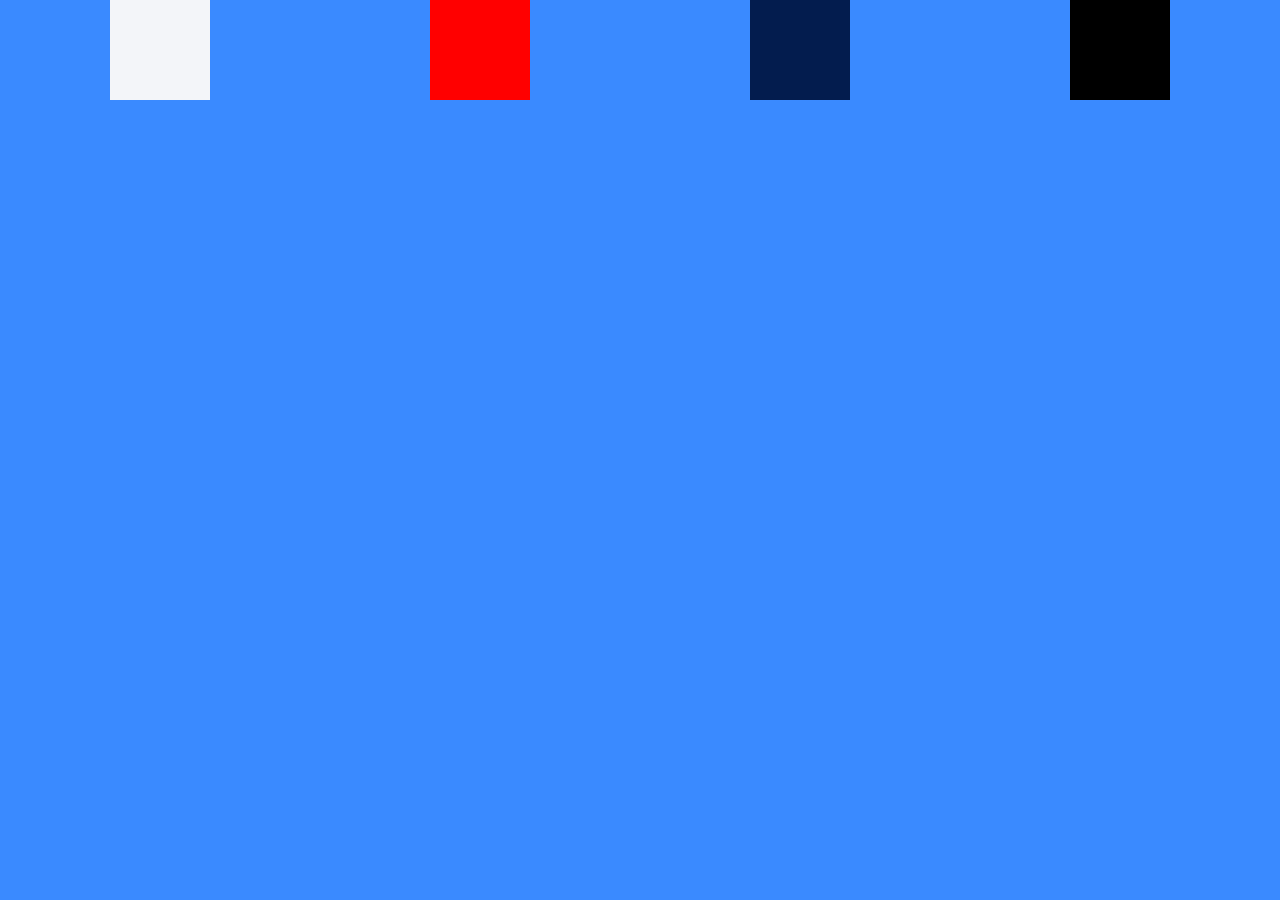
<file: flexplayground.html>
<!DOCTYPE html>
<html lang="en">
  <head>
    <meta charset="UTF-8" />
    <meta name="viewport" content="width=device-width, initial-scale=1.0" />
    <!-- font awesome -->
    <link
      rel="stylesheet"
      href="https://cdnjs.cloudflare.com/ajax/libs/font-awesome/5.15.2/css/all.min.css"
      integrity="sha512-HK5fgLBL+xu6dm/Ii3z4xhlSUyZgTT9tuc/hSrtw6uzJOvgRr2a9jyxxT1ely+B+xFAmJKVSTbpM/CuL7qxO8w=="
      crossorigin="anonymous"
    />
    <!-- css delle utility -->
    <link rel="stylesheet" href="utility.css" />
    <!-- css degli stili per sezione -->
    <title>Flex playground</title>
  </head>
  <main class="h100vh brand-color-bg flex-x-center space-around">
    <div class="lightblue-color-bg w100px h100px flex-shrink"></div>
    <div class="red-bg w100px h100px"></div>
    <div class="primary-color-bg w100px h100px"></div>
    <div class="black-color-bg w100px h100px"></div>
  </main>

  </body>
</html>
</file>
<file: utility.css>
/* UTILITIES dimensione dei testi */
/* UTILITIES colori dei testi */
.brand-color {
  color: #3a8aff;
}
.primary-color {
  color: #031c4e;
}
.secondary-color {
  color: #579aff;
}
.fff-color {
  color: #fff;
}
.grey-txt {
  color: #999;
}
.light-grey-txt {
  color: #ddd;
}
.dark-grey-txt {
  color: #606e8a;
}
.red-txt {
  color: red;
}
/* hover */
.hover-brand-color:hover {
  color: #3a8aff;
}
.hover-primary-color:hover {
  color: #031c4e;
}
.hover-secondary-color:hover {
  color: #579aff;
}

.hover-fff-color:hover {
  color: #fff;
}
.hover-red-txt:hover {
  color: red;
}
/* UTILITIES colori dei background */
.brand-color-bg {
  background-color: #3a8aff;
}
.primary-color-bg {
  background-color: #031c4e;
}
.secondary-color-bg {
  background-color: #579aff;
}
.fff-color-bg {
  background-color: #fff;
}
.black-color-bg {
  background-color: #000;
}
.lightblue-color-bg {
  background-color: #f3f5f9;
}
.red-bg {
  background-color: red;
}
/* hover */
.hover-brand-color-bg:hover {
  background-color: #3a8aff;
}
.hover-primary-color-bg:hover {
  background-color: #031c4e;
}
.hover-secondary-color-bg:hover {
  background-color: #579aff;
}
.hover-fff-color-bg:hover {
  background-color: #fff;
}
.hover-red-bg:hover {
  background-color: red;
}
/* RESET */
* {
  font-family: sans-serif;
  margin: 0;
  padding: 0;
  box-sizing: border-box;
}
/* flex */
.flex {
  display: flex;
}
.flex-y {
  display: flex;
  flex-direction: column;
}
.flex-x-center {
  display: flex;
  justify-content: center;
}
.flex-y-center {
  display: flex;
  flex-direction: column;
  justify-content: center;
}
.flex-xy-center {
  display: flex;
  align-items: center;
  justify-content: center;
}
.justify-center {
  justify-content: center;
}
.space-between {
  justify-content: space-between;
}
.space-around {
  justify-content: space-around;
}
.justify-right {
  justify-content: right;
}
.justify-left {
  justify-content: left;
}
.justify-center {
  justify-content: center;
}
.align-items-center {
  align-items: center;
}
.align-items-end {
  align-items: flex-end;
}
.align-items-start {
  align-items: flex-start;
}
.align-items-stretch {
  align-items: stretch;
}
.align-items-baseline {
  align-items: baseline;
}
.flex-grow {
  flex-grow: 1;
}
.flex-shrink {
  flex-shrink: 3;
}
.flex-order-1 {
  order: 1;
}
.flex-order-minus1 {
  order: -1;
}
/* utiliity di display */
.block {
  display: block;
}
.in-line-b {
  display: inline-block;
}
.display-no {
  display: none;
}
.display-block {
  display: block;
}
@media screen and (min-width: 500px) {
  .tablet-display-no {
    display: none;
  }
  .tablet-display-block {
    display: block;
  }
}
@media screen and (min-width: 950px) {
  .desktop-display-no {
    display: none;
  }
  .desktop-display-block {
    display: block;
  }
}
/* UTILITIES di posizione */
.pos-rel {
  position: relative;
}
.pos-abs {
  position: absolute;
}
.center-of-abs {
  position: absolute;
  top: 50%;
  left: 50%;
  transform: translate(-50%, -50%);
}
.centerX-of-abs {
  position: absolute;
  left: 50%;
  transform: translateX(-50%);
}
.centerY-of-abs {
  position: absolute;
  top: 50%;
  transform: translateY(-50%);
}
.centerY-lef0-of-abs {
  position: absolute;
  left: 0;
  top: 50%;
  transform: translateY(-50%);
}
.centerY-right0-of-abs {
  position: absolute;
  right: 0;
  top: 50%;
  transform: translateY(-50%);
}
.fixed {
  position: fixed;
  z-index: 10;
}
/* UTILITIES inerenti le immagini */

.object-fit-cover {
  height: 100%;
  width: 100%;
  object-fit: cover;
}
.object-fit-contain {
  object-fit: contain;
}
.vertical-middle {
  vertical-align: middle;
}
.vertical-align-sub {
  vertical-align: sub;
}
/* UTILITIES gestione overflow */
.overflow-y {
  height: 100%;
  overflow-y: auto;
}
.overflow-hidden {
  overflow: hidden;
}
/* UTILITIES gestione dei float */
.clear-fix::after {
  content: ' ';
  display: table;
  clear: both;
}
.float {
  float: left;
}
/* UTILITIES marginature dei blocchi */
.m-auto {
  margin: auto;
}
/* UTILITIES UTILITIES posizione dei testi */
.txt-center {
  text-align: center;
}
.txt-right {
  text-align: right;
}
.txt-left {
  text-align: left;
}
.txt-justify {
  text-align: justify;
}
/* utlities maiuscole in testi */
.uppercase {
  text-transform: uppercase;
}
.capitalize {
  text-transform: capitalize;
}
/* UTILITIES eliminazione elementi default
fastidiosi nei tag */
.no-list-style {
  list-style: none;
}
.no-decorate {
  text-decoration: none;
}
.no-outline:focus {
  outline: none;
}
.no-overflow {
  overflow: hidden;
}
.no-border {
  border: 0;
}
/* z-index */
.z-index-10 {
  z-index: 10;
}
.z-index-20 {
  z-index: 20;
}
.z-index-10minus {
  z-index: -10;
}
/* UTILITIES spessori bordi */
/* tutti i bordi */
.border-1px {
  border-width: 1px;
  border-style: solid;
}
.border-2px {
  border-width: 2px;
  border-style: solid;
}
.border-3px {
  border-width: 3px;
  border-style: solid;
}
.border-4px {
  border-width: 4px;
  border-style: solid;
}
.border-5px {
  border-width: 5px;
  border-style: solid;
}
.border-6px {
  border-width: 6px;
  border-style: solid;
}
.border-7px {
  border-width: 7px;
  border-style: solid;
}
.border-8px {
  border-width: 8px;
  border-style: solid;
}
.border-9px {
  border-width: 9px;
  border-style: solid;
}
.border-10px {
  border-width: 10px;
  border-style: solid;
}
.border-11px {
  border-width: 11px;
  border-style: solid;
}
.border-12px {
  border-width: 12px;
  border-style: solid;
}
.border-13px {
  border-width: 13px;
  border-style: solid;
}
.border-14px {
  border-width: 14px;
  border-style: solid;
}
.border-15px {
  border-width: 15px;
  border-style: solid;
}
.border-16px {
  border-width: 16px;
  border-style: solid;
}
.border-17px {
  border-width: 17px;
  border-style: solid;
}
.border-18px {
  border-width: 18px;
  border-style: solid;
}
.border-19px {
  border-width: 19px;
  border-style: solid;
}
.border-20px {
  border-width: 20px;
  border-style: solid;
}

/* UTILITIES arrotondamento bordi */

.border-rad1 {
  border-radius: 1px;
}
.border-rad2 {
  border-radius: 2px;
}
.border-rad3 {
  border-radius: 3px;
}
.border-rad4 {
  border-radius: 4px;
}
.border-rad5 {
  border-radius: 5px;
}
.border-rad6 {
  border-radius: 6px;
}
.border-rad7 {
  border-radius: 7px;
}
.border-rad8 {
  border-radius: 8px;
}
.border-rad9 {
  border-radius: 9px;
}
.border-rad10 {
  border-radius: 10px;
}
.border-rad11 {
  border-radius: 11px;
}
.border-rad12 {
  border-radius: 12px;
}
.border-rad13 {
  border-radius: 13px;
}
.border-rad14 {
  border-radius: 14px;
}
.border-rad15 {
  border-radius: 15px;
}
.border-rad16 {
  border-radius: 16px;
}
.border-rad17 {
  border-radius: 17px;
}
.border-rad18 {
  border-radius: 18px;
}
.border-rad19 {
  border-radius: 19px;
}
.border-rad20 {
  border-radius: 20px;
}
.border-rad21 {
  border-radius: 21px;
}
.border-rad22 {
  border-radius: 22px;
}
.border-rad23 {
  border-radius: 23px;
}
.border-rad24 {
  border-radius: 24px;
}
.border-rad25 {
  border-radius: 25px;
}
.border-rad26 {
  border-radius: 26px;
}
.border-rad27 {
  border-radius: 27px;
}
.border-rad28 {
  border-radius: 28px;
}
.border-rad29 {
  border-radius: 29px;
}
.border-rad30 {
  border-radius: 30px;
}
.border-rad50 {
  border-radius: 50%;
}

/* UTILITIES varie */
.cursor-pointer {
  cursor: pointer;
}

/* UTILITIES peso dei testi */

.font-w300 {
  font-weight: 300;
}
.font-w400 {
  font-weight: 400;
}
.font-w500 {
  font-weight: 500;
}
.font-w600 {
  font-weight: 600;
}
.font-w700 {
  font-weight: 700;
}
.font-w800 {
  font-weight: 800;
}
.font-w900 {
  font-weight: 900;
}

/* UTILITIES font size dei testi */

.font-s07rem {
  font-size: 0.7rem;
}
.font-s075rem {
  font-size: 0.75rem;
}
.font-s08rem {
  font-size: 0.8rem;
}
.font-s085rem {
  font-size: 0.85rem;
}
.font-s09rem {
  font-size: 0.9rem;
}
.font-s095rem {
  font-size: 0.95rem;
}
.font-s1rem {
  font-size: 1rem;
}
.font-s1e05rem {
  font-size: 1.05rem;
}
.font-s1e1rem {
  font-size: 1.1rem;
}
.font-s1e15rem {
  font-size: 1.15rem;
}
.font-s1e2rem {
  font-size: 1.2rem;
}
.font-s1e25rem {
  font-size: 1.25rem;
}
.font-s1e3rem {
  font-size: 1.3rem;
}
.font-s1e35rem {
  font-size: 1.35rem;
}
.font-s1e4rem {
  font-size: 1.4rem;
}
.font-s1e45rem {
  font-size: 1.45rem;
}
.font-s1e5rem {
  font-size: 1.5rem;
}
.font-s1e55rem {
  font-size: 1.55rem;
}
.font-s1e6rem {
  font-size: 1.6rem;
}
.font-s1e65rem {
  font-size: 1.65rem;
}
.font-s1e7rem {
  font-size: 1.7rem;
}
.font-s1e85rem {
  font-size: 1.85rem;
}
.font-s1e9rem {
  font-size: 1.9rem;
}
.font-s1e95rem {
  font-size: 1.95rem;
}
.font-s2rem {
  font-size: 2rem;
}
.font-s2e05rem {
  font-size: 2.05rem;
}
.font-s2e1rem {
  font-size: 2.1rem;
}
.font-s2e15rem {
  font-size: 2.15rem;
}
.font-s2e2rem {
  font-size: 2.2rem;
}
.font-s2e25rem {
  font-size: 2.25rem;
}
.font-s2e3rem {
  font-size: 2.3rem;
}
.font-s2e35rem {
  font-size: 2.35rem;
}
.font-s2e4rem {
  font-size: 2.4rem;
}
.font-s2e45rem {
  font-size: 2.45rem;
}
.font-s2e5rem {
  font-size: 2.5rem;
}
.font-s2e55rem {
  font-size: 2.55rem;
}
.font-s2e6rem {
  font-size: 2.6rem;
}
.font-s2e65rem {
  font-size: 2.65rem;
}
.font-s2e7rem {
  font-size: 2.7rem;
}
.font-s2e75rem {
  font-size: 2.75rem;
}
.font-s2e8rem {
  font-size: 2.8rem;
}
.font-s2e85rem {
  font-size: 2.85rem;
}
.font-s2e9rem {
  font-size: 2.9rem;
}
.font-s2e95rem {
  font-size: 2.95rem;
}
.font-s3rem {
  font-size: 3rem;
}
.font-s3e05rem {
  font-size: 3.05rem;
}
.font-s3e1rem {
  font-size: 3.1rem;
}
.font-s3e15rem {
  font-size: 3.15rem;
}
.font-s3e2rem {
  font-size: 3.2rem;
}
.font-s3e25rem {
  font-size: 3.25rem;
}
.font-s3e3rem {
  font-size: 3.3rem;
}
.font-s3e35rem {
  font-size: 3.35rem;
}
.font-s3e4rem {
  font-size: 3.4rem;
}
.font-s3e45rem {
  font-size: 3.45rem;
}
.font-s3e5rem {
  font-size: 3.5rem;
}
.font-s3e55rem {
  font-size: 3.55rem;
}
.font-s3e6rem {
  font-size: 3.6rem;
}
.font-s3e65rem {
  font-size: 3.65rem;
}
.font-s3e7rem {
  font-size: 3.7rem;
}
.font-s3e75rem {
  font-size: 3.75rem;
}
.font-s3e8rem {
  font-size: 3.8rem;
}
.font-s3e85rem {
  font-size: 3.85rem;
}
.font-s3e9rem {
  font-size: 3.9rem;
}
.font-s3e95rem {
  font-size: 3.95rem;
}
.font-s4rem {
  font-size: 4rem;
}
.font-s4e1rem {
  font-size: 4.1rem;
}
.font-s4e2rem {
  font-size: 4.2rem;
}
.font-s4e3rem {
  font-size: 4.3rem;
}
.font-s4e4rem {
  font-size: 4.4rem;
}
.font-s4e5rem {
  font-size: 4.5rem;
}
.font-s4e6rem {
  font-size: 4.6rem;
}
.font-s4e7rem {
  font-size: 4.7rem;
}
.font-s4e8rem {
  font-size: 4.8rem;
}
.font-s4e9rem {
  font-size: 4.9rem;
}
.font-s5rem {
  font-size: 5rem;
}
.font-s5e1rem {
  font-size: 5.1rem;
}
.font-s5e2rem {
  font-size: 5.2rem;
}
.font-s5e3rem {
  font-size: 5.3rem;
}
.font-s5e5rem {
  font-size: 5.4rem;
}
.font-s5e5rem {
  font-size: 5.5rem;
}
.font-s5e6rem {
  font-size: 5.6rem;
}
.font-s5e7rem {
  font-size: 5.7rem;
}
.font-s5e8rem {
  font-size: 5.8rem;
}
.font-s5e9rem {
  font-size: 5.9rem;
}
.font-s6rem {
  font-size: 6rem;
}
.font-s6e1rem {
  font-size: 6.1rem;
}
.font-s6e2rem {
  font-size: 6.2rem;
}
.font-s6e3rem {
  font-size: 6.3rem;
}
.font-s6e4rem {
  font-size: 6.4rem;
}
.font-s6e5rem {
  font-size: 6.5rem;
}
.font-s6e6rem {
  font-size: 6.6rem;
}
.font-s6e7rem {
  font-size: 6.7rem;
}
.font-s6e8rem {
  font-size: 6.8rem;
}
.font-s6e9rem {
  font-size: 6.9rem;
}
.font-s7rem {
  font-size: 7rem;
}
.font-s7e1rem {
  font-size: 7.1rem;
}
.font-s7e2rem {
  font-size: 7.2rem;
}
.font-s7e3rem {
  font-size: 7.3rem;
}
.font-s7e4rem {
  font-size: 7.4rem;
}
.font-s7e5rem {
  font-size: 7.5rem;
}
.font-s7e6rem {
  font-size: 7.6rem;
}
.font-s7e7rem {
  font-size: 7.7rem;
}
.font-s7e8rem {
  font-size: 7.8rem;
}
.font-s7e8rem {
  font-size: 7.8rem;
}
.font-s7e9rem {
  font-size: 7.9rem;
}
.font-s8rem {
  font-size: 8rem;
}
.font-s8e1rem {
  font-size: 8.1rem;
}
.font-s8e2rem {
  font-size: 8.2rem;
}
.font-s8e3rem {
  font-size: 8.3rem;
}
.font-s8e4rem {
  font-size: 8.4rem;
}
.font-s8e8rem {
  font-size: 8.5rem;
}
.font-s8e6rem {
  font-size: 8.6rem;
}
.font-s8e7rem {
  font-size: 8.7rem;
}
.font-s8e8rem {
  font-size: 8.8rem;
}
.font-s8e9rem {
  font-size: 8.9rem;
}
.font-s9rem {
  font-size: 9rem;
}
.font-s9e1rem {
  font-size: 9.1rem;
}
.font-s9e2rem {
  font-size: 9.2rem;
}
.font-s9e3rem {
  font-size: 9.3rem;
}
.font-s9e4rem {
  font-size: 9.4rem;
}
.font-s9e5rem {
  font-size: 9.5rem;
}
.font-s9e6rem {
  font-size: 9.6rem;
}
.font-s9e7rem {
  font-size: 9.7rem;
}
.font-s9e8rem {
  font-size: 9.8rem;
}
.font-s9e9rem {
  font-size: 9.9rem;
}
.font-s9e9rem {
  font-size: 9.9rem;
}
.font-s10rem {
  font-size: 10rem;
}
.font-s11rem {
  font-size: 11rem;
}
.font-s12rem {
  font-size: 12rem;
}
.font-s13rem {
  font-size: 13rem;
}
.font-s14rem {
  font-size: 14rem;
}
.font-s14rem {
  font-size: 14rem;
}
.font-s15rem {
  font-size: 15rem;
}
.font-s16rem {
  font-size: 16rem;
}
.font-s17rem {
  font-size: 17rem;
}
.font-s18rem {
  font-size: 18rem;
}
.font-s19rem {
  font-size: 19rem;
}
.font-s20rem {
  font-size: 20rem;
}
.font-s30rem {
  font-size: 30rem;
}
.font-s31rem {
  font-size: 31rem;
}
.font-s32rem {
  font-size: 32rem;
}
.font-s33rem {
  font-size: 33rem;
}
.font-s34rem {
  font-size: 34rem;
}
.font-s34rem {
  font-size: 34rem;
}
.font-s35rem {
  font-size: 35rem;
}
.font-s36rem {
  font-size: 36rem;
}
.font-s37rem {
  font-size: 37rem;
}
.font-s38rem {
  font-size: 38rem;
}
.font-s39rem {
  font-size: 39rem;
}
.font-s40rem {
  font-size: 40rem;
}
.font-s41rem {
  font-size: 41rem;
}
.font-s42rem {
  font-size: 42rem;
}
.font-s43rem {
  font-size: 43rem;
}
.font-s44rem {
  font-size: 44rem;
}
.font-s45rem {
  font-size: 45rem;
}
.font-s46rem {
  font-size: 46rem;
}
.font-s47rem {
  font-size: 47rem;
}
.font-s48rem {
  font-size: 48rem;
}
.font-s49rem {
  font-size: 49rem;
}
.font-s50rem {
  font-size: 50rem;
}
.font-s55rem {
  font-size: 55rem;
}
.font-s60rem {
  font-size: 60rem;
}
.font-s65rem {
  font-size: 65rem;
}
.font-s70rem {
  font-size: 70rem;
}
.font-s75rem {
  font-size: 75rem;
}
.font-s80rem {
  font-size: 80rem;
}
.font-s85rem {
  font-size: 85rem;
}
.font-s90rem {
  font-size: 90rem;
}
.font-s95rem {
  font-size: 95rem;
}
.font-s100rem {
  font-size: 95rem;
}
/* UTILITIES line height */

.line-hfull {
  line-height: 100%;
}

.line-h07rem {
  line-height: 0.7rem;
}
.line-h075rem {
  line-height: 0.75rem;
}
.line-h08rem {
  line-height: 0.8rem;
}
.line-h085rem {
  line-height: 0.85rem;
}
.line-h09rem {
  line-height: 0.9rem;
}
.line-h095rem {
  line-height: 0.95rem;
}
.line-h1rem {
  line-height: 1rem;
}
.line-h1e05rem {
  line-height: 1.05rem;
}
.line-h1e1rem {
  line-height: 1.1rem;
}
.line-h1e15rem {
  line-height: 1.15rem;
}
.line-h1e2rem {
  line-height: 1.2rem;
}
.line-h1e25rem {
  line-height: 1.25rem;
}
.line-h1e3rem {
  line-height: 1.3rem;
}
.line-h1e35rem {
  line-height: 1.35rem;
}
.line-h1e4rem {
  line-height: 1.4rem;
}
.line-h1e45rem {
  line-height: 1.45rem;
}
.line-h1e5rem {
  line-height: 1.5rem;
}
.line-h1e55rem {
  line-height: 1.55rem;
}
.line-h1e6rem {
  line-height: 1.6rem;
}
.line-h1e65rem {
  line-height: 1.65rem;
}
.line-h1e7rem {
  line-height: 1.7rem;
}
.line-h1e75rem {
  line-height: 1.75rem;
}
.line-h1e85rem {
  line-height: 1.85rem;
}
.line-h1e9rem {
  line-height: 1.9rem;
}
.line-h1e95rem {
  line-height: 1.95rem;
}
.line-h2rem {
  line-height: 2rem;
}
.line-h2e05rem {
  line-height: 2.05rem;
}
.line-h2e1rem {
  line-height: 2.1rem;
}
.line-h2e15rem {
  line-height: 2.15rem;
}
.line-h2e2rem {
  line-height: 2.2rem;
}
.line-h2e25rem {
  line-height: 2.25rem;
}
.line-h2e3rem {
  line-height: 2.3rem;
}
.line-h2e35rem {
  line-height: 2.35rem;
}
.line-h2e4rem {
  line-height: 2.4rem;
}
.line-h2e45rem {
  line-height: 2.45rem;
}
.line-h2e5rem {
  line-height: 2.5rem;
}
.line-h2e55rem {
  line-height: 2.55rem;
}
.line-h2e6rem {
  line-height: 2.6rem;
}
.line-h2e65rem {
  line-height: 2.65rem;
}
.line-h2e7rem {
  line-height: 2.7rem;
}
.line-h2e75rem {
  line-height: 2.75rem;
}
.line-h2e8rem {
  line-height: 2.8rem;
}
.line-h2e85rem {
  line-height: 2.85rem;
}
.line-h2e9rem {
  line-height: 2.9rem;
}
.line-h2e95rem {
  line-height: 2.95rem;
}
.line-h3rem {
  line-height: 3rem;
}
.line-h3e05rem {
  line-height: 3.05rem;
}
.line-h3e1rem {
  line-height: 3.1rem;
}
.line-h3e15rem {
  line-height: 3.15rem;
}
.line-h3e2rem {
  line-height: 3.2rem;
}
.line-h3e25rem {
  line-height: 3.25rem;
}
.line-h3e3rem {
  line-height: 3.3rem;
}
.line-h3e35rem {
  line-height: 3.35rem;
}
.line-h3e4rem {
  line-height: 3.4rem;
}
.line-h3e45rem {
  line-height: 3.45rem;
}
.line-h3e5rem {
  line-height: 3.5rem;
}
.line-h3e55rem {
  line-height: 3.55rem;
}
.line-h3e6rem {
  line-height: 3.6rem;
}
.line-h3e65rem {
  line-height: 3.65rem;
}
.line-h3e7rem {
  line-height: 3.7rem;
}
.line-h3e75rem {
  line-height: 3.75rem;
}
.line-h3e8rem {
  line-height: 3.8rem;
}
.line-h3e85rem {
  line-height: 3.85rem;
}
.line-h3e9rem {
  line-height: 3.9rem;
}
.line-h3e95rem {
  line-height: 3.95rem;
}
.line-h4rem {
  line-height: 4rem;
}
.line-h4e1rem {
  line-height: 4.1rem;
}
.line-h4e2rem {
  line-height: 4.2rem;
}
.line-h4e3rem {
  line-height: 4.3rem;
}
.line-h4e4rem {
  line-height: 4.4rem;
}
.line-h4e5rem {
  line-height: 4.5rem;
}
.line-h4e6rem {
  line-height: 4.6rem;
}
.line-h4e7rem {
  line-height: 4.7rem;
}
.line-h4e8rem {
  line-height: 4.8rem;
}
.line-h4e9rem {
  line-height: 4.9rem;
}
.line-h5rem {
  line-height: 5rem;
}
.line-h5e1rem {
  line-height: 5.1rem;
}
.line-h5e2rem {
  line-height: 5.2rem;
}
.line-h5e3rem {
  line-height: 5.3rem;
}
.line-h5e5rem {
  line-height: 5.4rem;
}
.line-h5e5rem {
  line-height: 5.5rem;
}
.line-h5e6rem {
  line-height: 5.6rem;
}
.line-h5e7rem {
  line-height: 5.7rem;
}
.line-h5e8rem {
  line-height: 5.8rem;
}
.line-h5e9rem {
  line-height: 5.9rem;
}
.line-h6rem {
  line-height: 6rem;
}
.line-h6e1rem {
  line-height: 6.1rem;
}
.line-h6e2rem {
  line-height: 6.2rem;
}
.line-h6e3rem {
  line-height: 6.3rem;
}
.line-h6e4rem {
  line-height: 6.4rem;
}
.line-h6e5rem {
  line-height: 6.5rem;
}
.line-h6e6rem {
  line-height: 6.6rem;
}
.line-h6e7rem {
  line-height: 6.7rem;
}
.line-h6e8rem {
  line-height: 6.8rem;
}
.line-h6e9rem {
  line-height: 6.9rem;
}
.line-h7rem {
  line-height: 7rem;
}
.line-h7e1rem {
  line-height: 7.1rem;
}
.line-h7e2rem {
  line-height: 7.2rem;
}
.line-h7e3rem {
  line-height: 7.3rem;
}
.line-h7e4rem {
  line-height: 7.4rem;
}
.line-h7e5rem {
  line-height: 7.5rem;
}
.line-h7e6rem {
  line-height: 7.6rem;
}
.line-h7e7rem {
  line-height: 7.7rem;
}
.line-h7e8rem {
  line-height: 7.8rem;
}
.line-h7e8rem {
  line-height: 7.8rem;
}
.line-h7e9rem {
  line-height: 7.9rem;
}
.line-h8rem {
  line-height: 8rem;
}
.line-h8e1rem {
  line-height: 8.1rem;
}
.line-h8e2rem {
  line-height: 8.2rem;
}
.line-h8e3rem {
  line-height: 8.3rem;
}
.line-h8e4rem {
  line-height: 8.4rem;
}
.line-h8e8rem {
  line-height: 8.5rem;
}
.line-h8e6rem {
  line-height: 8.6rem;
}
.line-h8e7rem {
  line-height: 8.7rem;
}
.line-h8e8rem {
  line-height: 8.8rem;
}
.line-h8e9rem {
  line-height: 8.9rem;
}
.line-h9rem {
  line-height: 9rem;
}
.line-h9e1rem {
  line-height: 9.1rem;
}
.line-h9e2rem {
  line-height: 9.2rem;
}
.line-h9e3rem {
  line-height: 9.3rem;
}
.line-h9e4rem {
  line-height: 9.4rem;
}
.line-h9e5rem {
  line-height: 9.5rem;
}
.line-h9e6rem {
  line-height: 9.6rem;
}
.line-h9e7rem {
  line-height: 9.7rem;
}
.line-h9e8rem {
  line-height: 9.8rem;
}
.line-h9e9rem {
  line-height: 9.9rem;
}
.line-h9e9rem {
  line-height: 9.9rem;
}
.line-h10rem {
  line-height: 10rem;
}
.line-h11rem {
  line-height: 11rem;
}
.line-h12rem {
  line-height: 12rem;
}
.line-h13rem {
  line-height: 13rem;
}
.line-h14rem {
  line-height: 14rem;
}
.line-h14rem {
  line-height: 14rem;
}
.line-h15rem {
  line-height: 15rem;
}
.line-h16rem {
  line-height: 16rem;
}
.line-h17rem {
  line-height: 17rem;
}
.line-h18rem {
  line-height: 18rem;
}
.line-h19rem {
  line-height: 19rem;
}
.line-h20rem {
  line-height: 20rem;
}
.line-h30rem {
  line-height: 30rem;
}
.line-h31rem {
  line-height: 31rem;
}
.line-h32rem {
  line-height: 32rem;
}
.line-h33rem {
  line-height: 33rem;
}
.line-h34rem {
  line-height: 34rem;
}
.line-h34rem {
  line-height: 34rem;
}
.line-h35rem {
  line-height: 35rem;
}
.line-h36rem {
  line-height: 36rem;
}
.line-h37rem {
  line-height: 37rem;
}
.line-h38rem {
  line-height: 38rem;
}
.line-h39rem {
  line-height: 39rem;
}
.line-h40rem {
  line-height: 40rem;
}
.line-h41rem {
  line-height: 41rem;
}
.line-h42rem {
  line-height: 42rem;
}
.line-h43rem {
  line-height: 43rem;
}
.line-h44rem {
  line-height: 44rem;
}
.line-h45rem {
  line-height: 45rem;
}
.line-h46rem {
  line-height: 46rem;
}
.line-h47rem {
  line-height: 47rem;
}
.line-h48rem {
  line-height: 48rem;
}
.line-h49rem {
  line-height: 49rem;
}
.line-h50rem {
  line-height: 50rem;
}
.line-h55rem {
  line-height: 55rem;
}
.line-h60rem {
  line-height: 60rem;
}
.line-h65rem {
  line-height: 65rem;
}
.line-h70rem {
  line-height: 70rem;
}
.line-h75rem {
  line-height: 75rem;
}
.line-h80rem {
  line-height: 80rem;
}
.line-h85rem {
  line-height: 85rem;
}
.line-h90rem {
  line-height: 90rem;
}
.line-h95rem {
  line-height: 95rem;
}
.line-h100rem {
  line-height: 95rem;
}

/* UTILITIES line height in px */

.line-h1px {
  line-height: 1px;
}
.line-h2px {
  line-height: 2px;
}
.line-h3px {
  line-height: 3px;
}
.line-h4px {
  line-height: 4px;
}
.line-h5px {
  line-height: 5px;
}
.line-h6px {
  line-height: 6px;
}
.line-h7px {
  line-height: 7px;
}
.line-h8px {
  line-height: 8px;
}
.line-h9px {
  line-height: 9px;
}
.line-h10px {
  line-height: 10px;
}
.line-h11px {
  line-height: 11px;
}
.line-h12px {
  line-height: 12px;
}
.line-h13px {
  line-height: 13px;
}
.line-h14px {
  line-height: 14px;
}
.line-h15px {
  line-height: 15px;
}
.line-h16px {
  line-height: 16px;
}
.line-h17px {
  line-height: 17px;
}
.line-h18px {
  line-height: 18px;
}
.line-h19px {
  line-height: 19px;
}
.line-h20px {
  line-height: 20px;
}
.line-h21px {
  line-height: 21px;
}
.line-h22px {
  line-height: 22px;
}
.line-h23px {
  line-height: 23px;
}
.line-h24px {
  line-height: 24px;
}
.line-h25px {
  line-height: 25px;
}
.line-h26px {
  line-height: 26px;
}
.line-h27px {
  line-height: 27px;
}
.line-h28px {
  line-height: 28px;
}
.line-h29px {
  line-height: 29px;
}
.line-h30px {
  line-height: 30px;
}
.line-h31px {
  line-height: 32px;
}
.line-h33px {
  line-height: 33px;
}
.line-h34px {
  line-height: 34px;
}
.line-h35px {
  line-height: 35px;
}
.line-h36px {
  line-height: 36px;
}
.line-h37px {
  line-height: 37px;
}
.line-h38px {
  line-height: 38px;
}
.line-h39px {
  line-height: 39px;
}
.line-h40px {
  line-height: 40px;
}
.line-h41px {
  line-height: 41px;
}
.line-h42px {
  line-height: 42px;
}
.line-h43px {
  line-height: 43px;
}
.line-h44px {
  line-height: 44px;
}
.line-h45px {
  line-height: 45px;
}
.line-h46px {
  line-height: 46px;
}
.line-h47px {
  line-height: 47px;
}
.line-h48px {
  line-height: 48px;
}
.line-h49px {
  line-height: 49px;
}
.line-h50px {
  line-height: 50px;
}
.line-h51px {
  line-height: 51px;
}
.line-h52px {
  line-height: 52px;
}
.line-h53px {
  line-height: 53px;
}
.line-h54px {
  line-height: 54px;
}
.line-h55px {
  line-height: 55px;
}
.line-h56px {
  line-height: 56px;
}
.line-h57px {
  line-height: 57px;
}
.line-h58px {
  line-height: 58px;
}
.line-h59px {
  line-height: 59px;
}
.line-h60px {
  line-height: 60px;
}
.line-h61px {
  line-height: 61px;
}
.line-h62px {
  line-height: 62px;
}
.line-h63px {
  line-height: 63px;
}
.line-h64px {
  line-height: 65px;
}
.line-h66px {
  line-height: 66px;
}
.line-h67px {
  line-height: 67px;
}
.line-h68px {
  line-height: 68px;
}
.line-h69px {
  line-height: 69px;
}
.line-h70px {
  line-height: 70px;
}
.line-h71px {
  line-height: 71px;
}
.line-h72px {
  line-height: 72px;
}
.line-h73px {
  line-height: 73px;
}
.line-h74px {
  line-height: 74px;
}
.line-h75px {
  line-height: 75px;
}
.line-h76px {
  line-height: 76px;
}
.line-h77px {
  line-height: 77px;
}
.line-h78px {
  line-height: 78px;
}
.line-h79px {
  line-height: 79px;
}
.line-h80px {
  line-height: 80px;
}
.line-h81px {
  line-height: 81px;
}
.line-h82px {
  line-height: 82px;
}
.line-h83px {
  line-height: 83px;
}
.line-h84px {
  line-height: 84px;
}
.line-h85px {
  line-height: 85px;
}
.line-h86px {
  line-height: 86px;
}
.line-h87px {
  line-height: 87px;
}
.line-h88px {
  line-height: 88px;
}
.line-h89px {
  line-height: 89px;
}
.line-h90px {
  line-height: 90px;
}
.line-h90px {
  line-height: 90px;
}
.line-h91px {
  line-height: 91px;
}
.line-h92px {
  line-height: 92px;
}
.line-h93px {
  line-height: 93px;
}
.line-h94px {
  line-height: 94px;
}
.line-h95px {
  line-height: 95px;
}
.line-h96px {
  line-height: 96px;
}
.line-h97px {
  line-height: 97px;
}
.line-h98px {
  line-height: 99px;
}
.line-h100px {
  line-height: 100px;
}

/* UTILITIES LARGHEZZA*/

/* larghezza in percentuale */

.w1 {
  width: 1%;
}
.w2 {
  width: 2%;
}
.w2-5 {
  width: 2.5%;
}
.w3 {
  width: 3%;
}
.w4 {
  width: 4%;
}
.w5 {
  width: 5%;
}
.w6 {
  width: 6%;
}
.w7 {
  width: 7%;
}
.w8 {
  width: 8%;
}
.w9 {
  width: 9%;
}
.w10 {
  width: 10%;
}
.w11 {
  width: 11%;
}
.w12 {
  width: 12%;
}
.w13 {
  width: 13%;
}
.w14 {
  width: 14%;
}
.w15 {
  width: 15%;
}
.w16 {
  width: 16%;
}
.w17 {
  width: 17%;
}
.w18 {
  width: 18%;
}
.w19 {
  width: 19%;
}
.w20 {
  width: 20%;
}
.w21 {
  width: 21%;
}
.w22 {
  width: 22%;
}
.w23 {
  width: 23%;
}
.w24 {
  width: 24%;
}
.w25 {
  width: 25%;
}
.w26 {
  width: 26%;
}
.w27 {
  width: 27%;
}
.w28 {
  width: 28%;
}
.w29 {
  width: 29%;
}
.w30 {
  width: 30%;
}
.w31 {
  width: 32%;
}
.w33 {
  width: calc(100% / 3);
}
.w34 {
  width: 34%;
}
.w35 {
  width: 35%;
}
.w36 {
  width: 36%;
}
.w37 {
  width: 37%;
}
.w38 {
  width: 38%;
}
.w39 {
  width: 39%;
}
.w40 {
  width: 40%;
}
.w41 {
  width: 41%;
}
.w42 {
  width: 42%;
}
.w43 {
  width: 43%;
}
.w44 {
  width: 44%;
}
.w45 {
  width: 45%;
}
.w46 {
  width: 46%;
}
.w47 {
  width: 47%;
}
.w48 {
  width: 48%;
}
.w49 {
  width: 49%;
}
.w50 {
  width: 50%;
}
.w51 {
  width: 51%;
}
.w52 {
  width: 52%;
}
.w53 {
  width: 53%;
}
.w54 {
  width: 54%;
}
.w55 {
  width: 55%;
}
.w56 {
  width: 56%;
}
.w57 {
  width: 57%;
}
.w58 {
  width: 58%;
}
.w59 {
  width: 59%;
}
.w60 {
  width: 60%;
}
.w61 {
  width: 61%;
}
.w62 {
  width: 62%;
}
.w63 {
  width: 63%;
}
.w64 {
  width: 65%;
}
.w66 {
  width: 66%;
}
.w67 {
  width: 67%;
}
.w68 {
  width: 68%;
}
.w69 {
  width: 69%;
}
.w70 {
  width: 70%;
}
.w71 {
  width: 71%;
}
.w72 {
  width: 72%;
}
.w73 {
  width: 73%;
}
.w74 {
  width: 74%;
}
.w75 {
  width: 75%;
}
.w76 {
  width: 76%;
}
.w77 {
  width: 77%;
}
.w78 {
  width: 78%;
}
.w79 {
  width: 79%;
}
.w80 {
  width: 80%;
}
.w81 {
  width: 81%;
}
.w82 {
  width: 82%;
}
.w83 {
  width: 83%;
}
.w84 {
  width: 84%;
}
.w85 {
  width: 85%;
}
.w86 {
  width: 86%;
}
.w87 {
  width: 87%;
}
.w88 {
  width: 88%;
}
.w89 {
  width: 89%;
}
.w90 {
  width: 90%;
}
.w90 {
  width: 90%;
}
.w91 {
  width: 91%;
}
.w92 {
  width: 92%;
}
.w93 {
  width: 93%;
}
.w94 {
  width: 94%;
}
.w95 {
  width: 95%;
}
.w96 {
  width: 96%;
}
.w97 {
  width: 97%;
}
.w98 {
  width: 99%;
}
.w100 {
  width: 100%;
}

/* larghezze in px */
.w1px {
  width: 1px;
}
.w2px {
  width: 2px;
}
.w2-5px {
  width: 2.5px;
}
.w3px {
  width: 3px;
}
.w4px {
  width: 4px;
}
.w5px {
  width: 5px;
}
.w6px {
  width: 6px;
}
.w7px {
  width: 7px;
}
.w8px {
  width: 8px;
}
.w9px {
  width: 9px;
}
.w10px {
  width: 10px;
}
.w11px {
  width: 11px;
}
.w12px {
  width: 12px;
}
.w13px {
  width: 13px;
}
.w14px {
  width: 14px;
}
.w15px {
  width: 15px;
}
.w16px {
  width: 16px;
}
.w17px {
  width: 17px;
}
.w18px {
  width: 18px;
}
.w19px {
  width: 19px;
}
.w20px {
  width: 20px;
}
.w21px {
  width: 21px;
}
.w22px {
  width: 22px;
}
.w23px {
  width: 23px;
}
.w24px {
  width: 24px;
}
.w25px {
  width: 25px;
}
.w26px {
  width: 26px;
}
.w27px {
  width: 27px;
}
.w28px {
  width: 28px;
}
.w29px {
  width: 29px;
}
.w30px {
  width: 30px;
}
.w31px {
  width: 32px;
}
.w33px {
  width: 33px;
}
.w34px {
  width: 34px;
}
.w35px {
  width: 35px;
}
.w36px {
  width: 36px;
}
.w37px {
  width: 37px;
}
.w38px {
  width: 38px;
}
.w39px {
  width: 39px;
}
.w40px {
  width: 40px;
}
.w41px {
  width: 41px;
}
.w42px {
  width: 42px;
}
.w43px {
  width: 43px;
}
.w44px {
  width: 44px;
}
.w45px {
  width: 45px;
}
.w46px {
  width: 46px;
}
.w47px {
  width: 47px;
}
.w48px {
  width: 48px;
}
.w49px {
  width: 49px;
}
.w50px {
  width: 50px;
}
.w51px {
  width: 51px;
}
.w52px {
  width: 52px;
}
.w53px {
  width: 53px;
}
.w54px {
  width: 54px;
}
.w55px {
  width: 55px;
}
.w56px {
  width: 56px;
}
.w57px {
  width: 57px;
}
.w58px {
  width: 58px;
}
.w59px {
  width: 59px;
}
.w60px {
  width: 60px;
}
.w61px {
  width: 61px;
}
.w62px {
  width: 62px;
}
.w63px {
  width: 63px;
}
.w64px {
  width: 65px;
}
.w66px {
  width: 66px;
}
.w67px {
  width: 67px;
}
.w68px {
  width: 68px;
}
.w69px {
  width: 69px;
}
.w70px {
  width: 70px;
}
.w71px {
  width: 71px;
}
.w72px {
  width: 72px;
}
.w73px {
  width: 73px;
}
.w74px {
  width: 74px;
}
.w75px {
  width: 75px;
}
.w76px {
  width: 76px;
}
.w77px {
  width: 77px;
}
.w78px {
  width: 78px;
}
.w79px {
  width: 79px;
}
.w80px {
  width: 80px;
}
.w81px {
  width: 81px;
}
.w82px {
  width: 82px;
}
.w83px {
  width: 83px;
}
.w84px {
  width: 84px;
}
.w85px {
  width: 85px;
}
.w86px {
  width: 86px;
}
.w87px {
  width: 87px;
}
.w88px {
  width: 88px;
}
.w89px {
  width: 89px;
}
.w90px {
  width: 90px;
}
.w90px {
  width: 90px;
}
.w91px {
  width: 91px;
}
.w92px {
  width: 92px;
}
.w93px {
  width: 93px;
}
.w94px {
  width: 94px;
}
.w95px {
  width: 95px;
}
.w96px {
  width: 96px;
}
.w97px {
  width: 97px;
}
.w98px {
  width: 99px;
}
.w100px {
  width: 100px;
}
.w105px {
  width: 105px;
}
.w110px {
  width: 110px;
}
.w115px {
  width: 115px;
}
.w120px {
  width: 120px;
}
.w125px {
  width: 125px;
}
.w130px {
  width: 130px;
}
.w135px {
  width: 135px;
}
.w140px {
  width: 140px;
}
.w145px {
  width: 145px;
}
.w150px {
  width: 150px;
}
.w160px {
  width: 160px;
}
.w170px {
  width: 170px;
}
.w180px {
  width: 180px;
}
.w190px {
  width: 190px;
}
.w200px {
  width: 200px;
}
.w210px {
  width: 210px;
}
.w220px {
  width: 220px;
}
.w230px {
  width: 145px;
}
.w240px {
  width: 240px;
}
.w250px {
  width: 250px;
}
.w260px {
  width: 260px;
}
.w270px {
  width: 270px;
}
.w280px {
  width: 280px;
}
.w290px {
  width: 290px;
}
.w300px {
  width: 300px;
}
.w310px {
  width: 310px;
}
.w320px {
  width: 320px;
}
.w330px {
  width: 330px;
}
.w340px {
  width: 340px;
}
.w350px {
  width: 350px;
}
.w360px {
  width: 360px;
}
.w370px {
  width: 370px;
}
.w380px {
  width: 380px;
}
.w390px {
  width: 390px;
}
.w400px {
  width: 400px;
}
.w410px {
  width: 410px;
}
.w420px {
  width: 420px;
}
.w430px {
  width: 430px;
}
.w440px {
  width: 440px;
}
.w450px {
  width: 450px;
}
.w450px {
  width: 450px;
}
.w460px {
  width: 460px;
}
.w470px {
  width: 470px;
}
.w480px {
  width: 480px;
}
.w490px {
  width: 490px;
}
.w500px {
  width: 500px;
}
.w510px {
  width: 510px;
}
.w520px {
  width: 520px;
}
.w530px {
  width: 530px;
}
.w540px {
  width: 540px;
}
.w550px {
  width: 550px;
}
.w560px {
  width: 5560px;
}
.w570px {
  width: 570px;
}
.w580px {
  width: 580px;
}
.w590px {
  width: 590px;
}
.w600px {
  width: 600px;
}
.w610px {
  width: 610px;
}
.w620px {
  width: 620px;
}
.w630px {
  width: 630px;
}
.w640px {
  width: 640px;
}
.w650px {
  width: 650px;
}
.w680px {
  width: 680px;
}
.w690px {
  width: 690px;
}
.w700px {
  width: 700px;
}
.w710px {
  width: 710px;
}
.w720px {
  width: 720px;
}
.w730px {
  width: 730px;
}
.w740px {
  width: 740px;
}
.w750px {
  width: 700px;
}
.w760px {
  width: 760px;
}
.w770px {
  width: 770px;
}
.w780px {
  width: 780px;
}
.w790px {
  width: 790px;
}
.w800px {
  width: 800px;
}
.w810px {
  width: 810px;
}
.w820px {
  width: 820px;
}
.w830px {
  width: 830px;
}
.w840px {
  width: 840px;
}
.w850px {
  width: 850px;
}
.w860px {
  width: 860px;
}
.w870px {
  width: 870px;
}
.w880px {
  width: 880px;
}
.w890px {
  width: 890px;
}
.w900px {
  width: 900px;
}
.w910px {
  width: 910px;
}
.w920px {
  width: 920px;
}
.w930px {
  width: 930px;
}
.w940px {
  width: 940px;
}
.w940px {
  width: 940px;
}
.w960px {
  width: 960px;
}
.w970px {
  width: 970px;
}
.w980px {
  width: 980px;
}
.w990px {
  width: 990px;
}
.w1000px {
  width: 1000px;
}
.w1010px {
  width: 1010px;
}
.w1020px {
  width: 1020px;
}
.w1030px {
  width: 1030px;
}
.w1040px {
  width: 1040px;
}
.w1050px {
  width: 1050px;
}
.w1060px {
  width: 1060px;
}
.w1070px {
  width: 1070px;
}
.w1080px {
  width: 1080px;
}
.w1090px {
  width: 1090px;
}
.w1200px {
  width: 1200px;
}
.w1210px {
  width: 1210px;
}
.w1220px {
  width: 1220px;
}
.w1230px {
  width: 1230px;
}
.w1240px {
  width: 1240px;
}
.w1250px {
  width: 1250px;
}
.w1260px {
  width: 1260px;
}
.w1270px {
  width: 1270px;
}
.w1280px {
  width: 1280px;
}
.w1290px {
  width: 1290px;
}
.w1300px {
  width: 1300px;
}
.w1310px {
  width: 1310px;
}
.w1320px {
  width: 1320px;
}
.w1330px {
  width: 1330px;
}
.w1340px {
  width: 1340px;
}
.w1350px {
  width: 1350px;
}
.w1360px {
  width: 1360px;
}
.w1370px {
  width: 1370px;
}
.w1380px {
  width: 1380px;
}
.w1390px {
  width: 1390px;
}
.w1400px {
  width: 1400px;
}

/* larghezze in vw */

.w1vw {
  width: 1vw;
}
.w2vw {
  width: 2vw;
}
.w3vw {
  width: 3vw;
}
.w4vw {
  width: 4vw;
}
.w5vw {
  width: 5vw;
}
.w6vw {
  width: 6vw;
}
.w7vw {
  width: 7vw;
}
.w8vw {
  width: 8vw;
}
.w9vw {
  width: 9vw;
}
.w10vw {
  width: 10vw;
}
.w11vw {
  width: 11vw;
}
.w12vw {
  width: 12vw;
}
.w13vw {
  width: 13vw;
}
.w14vw {
  width: 14vw;
}
.w15vw {
  width: 15vw;
}
.w16vw {
  width: 16vw;
}
.w17vw {
  width: 17vw;
}
.w18vw {
  width: 18vw;
}
.w19vw {
  width: 19vw;
}
.w20vw {
  width: 20vw;
}
.w21vw {
  width: 21vw;
}
.w22vw {
  width: 22vw;
}
.w23vw {
  width: 23vw;
}
.w24vw {
  width: 24vw;
}
.w25vw {
  width: 25vw;
}
.w26vw {
  width: 26vw;
}
.w27vw {
  width: 27vw;
}
.w28vw {
  width: 28vw;
}
.w29vw {
  width: 29vw;
}
.w30vw {
  width: 30vw;
}
.w31vw {
  width: 31vw;
}
.w32vw {
  width: 32vw;
}
.w33vw {
  width: 33vw;
}
.w34vw {
  width: 34vw;
}
.w35vw {
  width: 35vw;
}
.w36vw {
  width: 36vw;
}
.w37vw {
  width: 37vw;
}
.w38vw {
  width: 38vw;
}
.w39vw {
  width: 39vw;
}
.w40vw {
  width: 40vw;
}
.w41vw {
  width: 41vw;
}
.w42vw {
  width: 42vw;
}
.w43vw {
  width: 43vw;
}
.w44vw {
  width: 44vw;
}
.w45vw {
  width: 45vw;
}
.w46vw {
  width: 46vw;
}
.w47vw {
  width: 47vw;
}
.w48vw {
  width: 48vw;
}
.w49vw {
  width: 49vw;
}
.w50vw {
  width: 50vw;
}
.w51vw {
  width: 51vw;
}
.w52vw {
  width: 52vw;
}
.w53vw {
  width: 53vw;
}
.w54vw {
  width: 54vw;
}
.w55vw {
  width: 55vw;
}
.w56vw {
  width: 56vw;
}
.w57vw {
  width: 57vw;
}
.w58vw {
  width: 58vw;
}
.w59vw {
  width: 59vw;
}
.w60vw {
  width: 60vw;
}
.w61vw {
  width: 61vw;
}
.w62vw {
  width: 62vw;
}
.w63vw {
  width: 63vw;
}
.w64vw {
  width: 65vw;
}
.w66vw {
  width: 66vw;
}
.w67vw {
  width: 67vw;
}
.w68vw {
  width: 68vw;
}
.w69vw {
  width: 69vw;
}
.w70vw {
  width: 70vw;
}
.w71vw {
  width: 71vw;
}
.w72vw {
  width: 72vw;
}
.w73vw {
  width: 73vw;
}
.w74vw {
  width: 74vw;
}
.w75vw {
  width: 75vw;
}
.w76vw {
  width: 76vw;
}
.w77vw {
  width: 77vw;
}
.w78vw {
  width: 78vw;
}
.w79vw {
  width: 79vw;
}
.w80vw {
  width: 80vw;
}
.w81vw {
  width: 81vw;
}
.w82vw {
  width: 82vw;
}
.w83vw {
  width: 83vw;
}
.w84vw {
  width: 84vw;
}
.w85vw {
  width: 85vw;
}
.w86vw {
  width: 86vw;
}
.w87vw {
  width: 87vw;
}
.w88vw {
  width: 88vw;
}
.w89vw {
  width: 89vw;
}
.w90vw {
  width: 90vw;
}
.w91vw {
  width: 91vw;
}
.w92vw {
  width: 92vw;
}
.w93vw {
  width: 93vw;
}
.w94vw {
  width: 94vw;
}
.w95vw {
  width: 95vw;
}
.w96vw {
  width: 96vw;
}
.w97vw {
  width: 97vw;
}
.w98vw {
  width: 99vw;
}
.w100vw {
  width: 100vw;
}

/* UTILITIES ALTEZZA*/
/* percentuali */
.h1vh {
  height: 1%;
}
.h2 {
  height: 2%;
}
.h3 {
  height: 3%;
}
.h4 {
  height: 4%;
}
.h5 {
  height: 5%;
}
.h6 {
  height: 6%;
}
.h7 {
  height: 7%;
}
.h8 {
  height: 8%;
}
.h9 {
  height: 9%;
}
.h10 {
  height: 10%;
}
.h11 {
  height: 11%;
}
.h12 {
  height: 12%;
}
.h13 {
  height: 13%;
}
.h14 {
  height: 14%;
}
.h15 {
  height: 15%;
}
.h16 {
  height: 16%;
}
.h17 {
  height: 17%;
}
.h18 {
  height: 18%;
}
.h19 {
  height: 19%;
}
.h20 {
  height: 20%;
}
.h21 {
  height: 21%;
}
.h22 {
  height: 22%;
}
.h23 {
  height: 23%;
}
.h24 {
  height: 24%;
}
.h25 {
  height: 25%;
}
.h26 {
  height: 26%;
}
.h27 {
  height: 27%;
}
.h28 {
  height: 28%;
}
.h29 {
  height: 29%;
}
.h30 {
  height: 30%;
}
.h31 {
  height: 31%;
}
.h32 {
  height: 32%;
}
.h33 {
  height: calc(100% / 3);
}
.h34 {
  height: 34%;
}
.h35 {
  height: 35%;
}
.h36 {
  height: 36%;
}
.h37 {
  height: 37%;
}
.h38 {
  height: 38%;
}
.h39 {
  height: 39%;
}
.h40 {
  height: 40%;
}
.h41 {
  height: 41%;
}
.h42 {
  height: 42%;
}
.h43 {
  height: 43%;
}
.h44 {
  height: 44%;
}
.h45 {
  height: 45%;
}
.h46 {
  height: 46%;
}
.h47 {
  height: 47%;
}
.h48 {
  height: 48%;
}
.h49 {
  height: 49%;
}
.h50 {
  height: 50%;
}
.h51 {
  height: 51%;
}
.h52 {
  height: 52%;
}
.h53 {
  height: 53%;
}
.h54 {
  height: 54%;
}
.h55 {
  height: 55%;
}
.h56 {
  height: 56%;
}
.h57 {
  height: 57%;
}
.h58 {
  height: 58%;
}
.h59 {
  height: 59%;
}
.h60 {
  height: 60%;
}
.h61 {
  height: 61%;
}
.h62 {
  height: 62%;
}
.h63 {
  height: 63%;
}
.h64 {
  height: 65%;
}
.h66 {
  height: 66%;
}
.h67 {
  height: 67%;
}
.h68 {
  height: 68%;
}
.h69 {
  height: 69%;
}
.h70 {
  height: 70%;
}
.h71 {
  height: 71%;
}
.h72 {
  height: 72%;
}
.h73 {
  height: 73%;
}
.h74 {
  height: 74%;
}
.h75 {
  height: 75%;
}
.h76 {
  height: 76%;
}
.h77 {
  height: 77%;
}
.h78 {
  height: 78%;
}
.h79 {
  height: 79%;
}
.h80 {
  height: 80%;
}
.h81 {
  height: 81%;
}
.h82 {
  height: 82%;
}
.h83 {
  height: 83%;
}
.h84 {
  height: 84%;
}
.h85 {
  height: 85%;
}
.h86 {
  height: 86%;
}
.h87 {
  height: 87%;
}
.h88 {
  height: 88%;
}
.h89 {
  height: 89%;
}
.h90 {
  height: 90%;
}
.h91 {
  height: 91%;
}
.h92 {
  height: 92%;
}
.h93 {
  height: 93%;
}
.h94 {
  height: 94%;
}
.h95 {
  height: 95%;
}
.h96 {
  height: 96%;
}
.h97 {
  height: 97%;
}
.h98 {
  height: 99%;
}
.h100 {
  height: 100%;
}

/* altezza in px */

.h1px {
  height: 1px;
}
.h2px {
  height: 2px;
}
.h2-5px {
  height: 2.5px;
}
.h3px {
  height: 3px;
}
.h4px {
  height: 4px;
}
.h5px {
  height: 5px;
}
.h6px {
  height: 6px;
}
.h7px {
  height: 7px;
}
.h8px {
  height: 8px;
}
.h9px {
  height: 9px;
}
.h10px {
  height: 10px;
}
.h11px {
  height: 11px;
}
.h12px {
  height: 12px;
}
.h13px {
  height: 13px;
}
.h14px {
  height: 14px;
}
.h15px {
  height: 15px;
}
.h16px {
  height: 16px;
}
.h17px {
  height: 17px;
}
.h18px {
  height: 18px;
}
.h19px {
  height: 19px;
}
.h20px {
  height: 20px;
}
.h21px {
  height: 21px;
}
.h22px {
  height: 22px;
}
.h23px {
  height: 23px;
}
.h24px {
  height: 24px;
}
.h25px {
  height: 25px;
}
.h26px {
  height: 26px;
}
.h27px {
  height: 27px;
}
.h28px {
  height: 28px;
}
.h29px {
  height: 29px;
}
.h30px {
  height: 30px;
}
.h31px {
  height: 32px;
}
.h33px {
  height: 33px;
}
.h34px {
  height: 34px;
}
.h35px {
  height: 35px;
}
.h36px {
  height: 36px;
}
.h37px {
  height: 37px;
}
.h38px {
  height: 38px;
}
.h39px {
  height: 39px;
}
.h40px {
  height: 40px;
}
.h41px {
  height: 41px;
}
.h42px {
  height: 42px;
}
.h43px {
  height: 43px;
}
.h44px {
  height: 44px;
}
.h45px {
  height: 45px;
}
.h46px {
  height: 46px;
}
.h47px {
  height: 47px;
}
.h48px {
  height: 48px;
}
.h49px {
  height: 49px;
}
.h50px {
  height: 50px;
}
.h51px {
  height: 51px;
}
.h52px {
  height: 52px;
}
.h53px {
  height: 53px;
}
.h54px {
  height: 54px;
}
.h55px {
  height: 55px;
}
.h56px {
  height: 56px;
}
.h57px {
  height: 57px;
}
.h58px {
  height: 58px;
}
.h59px {
  height: 59px;
}
.h60px {
  height: 60px;
}
.h61px {
  height: 61px;
}
.h62px {
  height: 62px;
}
.h63px {
  height: 63px;
}
.h64px {
  height: 65px;
}
.h66px {
  height: 66px;
}
.h67px {
  height: 67px;
}
.h68px {
  height: 68px;
}
.h69px {
  height: 69px;
}
.h70px {
  height: 70px;
}
.h71px {
  height: 71px;
}
.h72px {
  height: 72px;
}
.h73px {
  height: 73px;
}
.h74px {
  height: 74px;
}
.h75px {
  height: 75px;
}
.h76px {
  height: 76px;
}
.h77px {
  height: 77px;
}
.h78px {
  height: 78px;
}
.h79px {
  height: 79px;
}
.h80px {
  height: 80px;
}
.h81px {
  height: 81px;
}
.h82px {
  height: 82px;
}
.h83px {
  height: 83px;
}
.h84px {
  height: 84px;
}
.h85px {
  height: 85px;
}
.h86px {
  height: 86px;
}
.h87px {
  height: 87px;
}
.h88px {
  height: 88px;
}
.h89px {
  height: 89px;
}
.h90px {
  height: 90px;
}
.h90px {
  height: 90px;
}
.h91px {
  height: 91px;
}
.h92px {
  height: 92px;
}
.h93px {
  height: 93px;
}
.h94px {
  height: 94px;
}
.h95px {
  height: 95px;
}
.h96px {
  height: 96px;
}
.h97px {
  height: 97px;
}
.h98px {
  height: 98px;
}
.h99px {
  height: 99px;
}
.h100px {
  height: 100px;
}
.h105px {
  height: 105px;
}
.h110px {
  height: 110px;
}
.h115px {
  height: 115px;
}
.h120px {
  height: 120px;
}
.h125px {
  height: 125px;
}
.h130px {
  height: 130px;
}
.h135px {
  height: 135px;
}
.h140px {
  height: 140px;
}
.h145px {
  height: 145px;
}
.h150px {
  height: 150px;
}
.h160px {
  height: 160px;
}
.h170px {
  height: 170px;
}
.h180px {
  height: 180px;
}
.h190px {
  height: 190px;
}
.h200px {
  height: 200px;
}
.h210px {
  height: 210px;
}
.h220px {
  height: 220px;
}
.h230px {
  height: 145px;
}
.h240px {
  height: 240px;
}
.h250px {
  height: 250px;
}
.h260px {
  height: 260px;
}
.h270px {
  height: 270px;
}
.h280px {
  height: 280px;
}
.h290px {
  height: 290px;
}
.h300px {
  height: 300px;
}
.h310px {
  height: 310px;
}
.h320px {
  height: 320px;
}
.h330px {
  height: 330px;
}
.h340px {
  height: 340px;
}
.h350px {
  height: 350px;
}
.h360px {
  height: 360px;
}
.h370px {
  height: 370px;
}
.h380px {
  height: 380px;
}
.h390px {
  height: 390px;
}
.h400px {
  height: 400px;
}
.h410px {
  height: 410px;
}
.h420px {
  height: 420px;
}
.h430px {
  height: 430px;
}
.h440px {
  height: 440px;
}
.h450px {
  height: 450px;
}
.h450px {
  height: 450px;
}
.h460px {
  height: 460px;
}
.h470px {
  height: 470px;
}
.h480px {
  height: 480px;
}
.h490px {
  height: 490px;
}
.h500px {
  height: 500px;
}
.h510px {
  height: 510px;
}
.h520px {
  height: 520px;
}
.h530px {
  height: 530px;
}
.h540px {
  height: 540px;
}
.h550px {
  height: 550px;
}
.h560px {
  height: 5560px;
}
.h570px {
  height: 570px;
}
.h580px {
  height: 580px;
}
.h590px {
  height: 590px;
}
.h610px {
  height: 610px;
}
.h620px {
  height: 620px;
}
.h630px {
  height: 630px;
}
.h640px {
  height: 640px;
}
.h650px {
  height: 650px;
}
.h680px {
  height: 680px;
}
.h690px {
  height: 690px;
}
.h700px {
  height: 700px;
}
.h710px {
  height: 710px;
}
.h720px {
  height: 720px;
}
.h730px {
  height: 730px;
}
.h740px {
  height: 740px;
}
.h750px {
  height: 700px;
}
.h760px {
  height: 760px;
}
.h770px {
  height: 770px;
}
.h780px {
  height: 780px;
}
.h790px {
  height: 790px;
}
.h800px {
  height: 800px;
}
.h810px {
  height: 810px;
}
.h820px {
  height: 820px;
}
.h830px {
  height: 830px;
}
.h840px {
  height: 840px;
}
.h850px {
  height: 850px;
}
.h860px {
  height: 860px;
}
.h870px {
  height: 870px;
}
.h880px {
  height: 880px;
}
.h890px {
  height: 890px;
}
.h900px {
  height: 900px;
}
.h910px {
  height: 910px;
}
.h920px {
  height: 920px;
}
.h930px {
  height: 930px;
}
.h940px {
  height: 940px;
}
.h940px {
  height: 940px;
}
.h960px {
  height: 960px;
}
.h970px {
  height: 970px;
}
.h980px {
  height: 980px;
}
.h990px {
  height: 990px;
}
.h1000px {
  height: 1000px;
}
.h1010px {
  height: 1010px;
}
.h1020px {
  height: 1020px;
}
.h1030px {
  height: 1030px;
}
.h1040px {
  height: 1040px;
}
.h1050px {
  height: 1050px;
}
.h1060px {
  height: 1060px;
}
.h1070px {
  height: 1070px;
}
.h1080px {
  height: 1080px;
}
.h1090px {
  height: 1090px;
}
.h1200px {
  height: 1200px;
}
.h1210px {
  height: 1210px;
}
.h1220px {
  height: 1220px;
}
.h1230px {
  height: 1230px;
}
.h1240px {
  height: 1240px;
}
.h1250px {
  height: 1250px;
}
.h1260px {
  height: 1260px;
}
.h1270px {
  height: 1270px;
}
.h1280px {
  height: 1280px;
}
.h1290px {
  height: 1290px;
}
.h1300px {
  height: 1300px;
}
.h1310px {
  height: 1310px;
}
.h1320px {
  height: 1320px;
}
.h1330px {
  height: 1330px;
}
.h1340px {
  height: 1340px;
}
.h1350px {
  height: 1350px;
}
.h1360px {
  height: 1360px;
}
.h1370px {
  height: 1370px;
}
.h1380px {
  height: 1380px;
}
.h1390px {
  height: 1390px;
}
.h1400px {
  height: 1400px;
}
/* altezze in vh */
.h1vh {
  height: 1vh;
}
.h2vh {
  height: 2vh;
}
.h2-5vh {
  height: 2.5vh;
}
.h3vh {
  height: 3vh;
}
.h4vh {
  height: 4vh;
}
.h5vh {
  height: 5vh;
}
.h6vh {
  height: 6vh;
}
.h7vh {
  height: 7vh;
}
.h8vh {
  height: 8vh;
}
.h9vh {
  height: 9vh;
}
.h10vh {
  height: 10vh;
}
.h11vh {
  height: 11vh;
}
.h12vh {
  height: 12vh;
}
.h13vh {
  height: 13vh;
}
.h14vh {
  height: 14vh;
}
.h15vh {
  height: 15vh;
}
.h16vh {
  height: 16vh;
}
.h17vh {
  height: 17vh;
}
.h18vh {
  height: 18vh;
}
.h19vh {
  height: 19vh;
}
.h20vh {
  height: 20vh;
}
.h21vh {
  height: 21vh;
}
.h22vh {
  height: 22vh;
}
.h23vh {
  height: 23vh;
}
.h24vh {
  height: 24vh;
}
.h25vh {
  height: 25vh;
}
.h26vh {
  height: 26vh;
}
.h27vh {
  height: 27vh;
}
.h28vh {
  height: 28vh;
}
.h29vh {
  height: 29vh;
}
.h30vh {
  height: 30vh;
}
.h31vh {
  height: 32vh;
}
.h33vh {
  height: 33vh;
}
.h34vh {
  height: 34vh;
}
.h35vh {
  height: 35vh;
}
.h36vh {
  height: 36vh;
}
.h37vh {
  height: 37vh;
}
.h38vh {
  height: 38vh;
}
.h39vh {
  height: 39vh;
}
.h40vh {
  height: 40vh;
}
.h41vh {
  height: 41vh;
}
.h42vh {
  height: 42vh;
}
.h43vh {
  height: 43vh;
}
.h44vh {
  height: 44vh;
}
.h45vh {
  height: 45vh;
}
.h46vh {
  height: 46vh;
}
.h47vh {
  height: 47vh;
}
.h48vh {
  height: 48vh;
}
.h49vh {
  height: 49vh;
}
.h50vh {
  height: 50vh;
}
.h51vh {
  height: 51vh;
}
.h52vh {
  height: 52vh;
}
.h53vh {
  height: 53vh;
}
.h54vh {
  height: 54vh;
}
.h55vh {
  height: 55vh;
}
.h56vh {
  height: 56vh;
}
.h57vh {
  height: 57vh;
}
.h58vh {
  height: 58vh;
}
.h59vh {
  height: 59vh;
}
.h60vh {
  height: 60vh;
}
.h61vh {
  height: 61vh;
}
.h62vh {
  height: 62vh;
}
.h63vh {
  height: 63vh;
}
.h64vh {
  height: 65vh;
}
.h66vh {
  height: 66vh;
}
.h67vh {
  height: 67vh;
}
.h68vh {
  height: 68vh;
}
.h69vh {
  height: 69vh;
}
.h70vh {
  height: 70vh;
}
.h71vh {
  height: 71vh;
}
.h72vh {
  height: 72vh;
}
.h73vh {
  height: 73vh;
}
.h74vh {
  height: 74vh;
}
.h75vh {
  height: 75vh;
}
.h76vh {
  height: 76vh;
}
.h77vh {
  height: 77vh;
}
.h78vh {
  height: 78vh;
}
.h79vh {
  height: 79vh;
}
.h80vh {
  height: 80vh;
}
.h81vh {
  height: 81vh;
}
.h82vh {
  height: 82vh;
}
.h83vh {
  height: 83vh;
}
.h84vh {
  height: 84vh;
}
.h85vh {
  height: 85vh;
}
.h86vh {
  height: 86vh;
}
.h87vh {
  height: 87vh;
}
.h88vh {
  height: 88vh;
}
.h89vh {
  height: 89vh;
}
.h90vh {
  height: 90vh;
}
.h90vh {
  height: 90vh;
}
.h91vh {
  height: 91vh;
}
.h92vh {
  height: 92vh;
}
.h93vh {
  height: 93vh;
}
.h94vh {
  height: 94vh;
}
.h95vh {
  height: 95vh;
}
.h96vh {
  height: 96vh;
}
.h97vh {
  height: 97vh;
}
.h98vh {
  height: 98vh;
}
.h99vh {
  height: 99vh;
}
.h100vh {
  height: 100vh;
}
/* UTILITIES padding e margin */

/* PAGGING */

.p-1 {
  padding: 1px;
}
.p-2 {
  padding: 2px;
}
.p-2-5 {
  padding: 2.5px;
}
.p-3 {
  padding: 3px;
}
.p-4 {
  padding: 4px;
}
.p-5 {
  padding: 5px;
}
.p-6 {
  padding: 6px;
}
.p-7 {
  padding: 7px;
}
.p-8 {
  padding: 8px;
}
.p-9 {
  padding: 9px;
}
.p-10 {
  padding: 10px;
}
.p-11 {
  padding: 11px;
}
.p-12 {
  padding: 12px;
}
.p-13 {
  padding: 13px;
}
.p-14 {
  padding: 14px;
}
.p-15 {
  padding: 15px;
}
.p-16 {
  padding: 16px;
}
.p-17 {
  padding: 17px;
}
.p-18 {
  padding: 18px;
}
.p-19 {
  padding: 19px;
}
.p-20 {
  padding: 20px;
}
.p-21 {
  padding: 21px;
}
.p-22 {
  padding: 22px;
}
.p-23 {
  padding: 23px;
}
.p-24 {
  padding: 24px;
}
.p-25 {
  padding: 25px;
}
.p-26 {
  padding: 26px;
}
.p-27 {
  padding: 27px;
}
.p-28 {
  padding: 28px;
}
.p-29 {
  padding: 29px;
}
.p-30 {
  padding: 30px;
}
.p-31 {
  padding: 32px;
}
.p-33 {
  padding: 33px;
}
.p-34 {
  padding: 34px;
}
.p-35 {
  padding: 35px;
}
.p-36 {
  padding: 36px;
}
.p-37 {
  padding: 37px;
}
.p-38 {
  padding: 38px;
}
.p-39 {
  padding: 39px;
}
.p-40 {
  padding: 40px;
}
.p-41 {
  padding: 41px;
}
.p-42 {
  padding: 42px;
}
.p-43 {
  padding: 43px;
}
.p-44 {
  padding: 44px;
}
.p-45 {
  padding: 45px;
}
.p-46 {
  padding: 46px;
}
.p-47 {
  padding: 47px;
}
.p-48 {
  padding: 48px;
}
.p-49 {
  padding: 49px;
}
.p-50 {
  padding: 50px;
}
.p-51 {
  padding: 51px;
}
.p-52 {
  padding: 52px;
}
.p-53 {
  padding: 53px;
}
.p-54 {
  padding: 54px;
}
.p-55 {
  padding: 55px;
}
.p-56 {
  padding: 56px;
}
.p-57 {
  padding: 57px;
}
.p-58 {
  padding: 58px;
}
.p-59 {
  padding: 59px;
}
.p-60 {
  padding: 60px;
}
.p-61 {
  padding: 61px;
}
.p-62 {
  padding: 62px;
}
.p-63 {
  padding: 63px;
}
.p-64 {
  padding: 65px;
}
.p-66 {
  padding: 66px;
}
.p-67 {
  padding: 67px;
}
.p-68 {
  padding: 68px;
}
.p-69 {
  padding: 69px;
}
.p-70 {
  padding: 70px;
}
.p-71 {
  padding: 71px;
}
.p-72 {
  padding: 72px;
}
.p-73 {
  padding: 73px;
}
.p-74 {
  padding: 74px;
}
.p-75 {
  padding: 75px;
}
.p-76 {
  padding: 76px;
}
.p-77 {
  padding: 77px;
}
.p-78 {
  padding: 78px;
}
.p-79 {
  padding: 79px;
}
.p-80 {
  padding: 80px;
}
.p-81 {
  padding: 81px;
}
.p-82 {
  padding: 82px;
}
.p-83 {
  padding: 83px;
}
.p-84 {
  padding: 84px;
}
.p-85 {
  padding: 85px;
}
.p-86 {
  padding: 86px;
}
.p-87 {
  padding: 87px;
}
.p-88 {
  padding: 88px;
}
.p-89 {
  padding: 89px;
}
.p-90 {
  padding: 90px;
}
.p-90 {
  padding: 90px;
}
.p-91 {
  padding: 91px;
}
.p-92 {
  padding: 92px;
}
.p-93 {
  padding: 93px;
}
.p-94 {
  padding: 94px;
}
.p-95 {
  padding: 95px;
}
.p-96 {
  padding: 96px;
}
.p-97 {
  padding: 97px;
}
.p-98 {
  padding: 98px;
}
.p-99 {
  padding: 99px;
}
.p-100 {
  padding: 100px;
}
.p-110 {
  padding: 110px;
}
.p-120 {
  padding: 120px;
}
.p-125 {
  padding: 125px;
}
.p-130 {
  padding: 130px;
}
.p-135 {
  padding: 135px;
}
.p-140 {
  padding: 140px;
}
.p-145 {
  padding: 145px;
}
.p-150 {
  padding: 150px;
}
.p-160 {
  padding: 160px;
}
.p-170 {
  padding: 170px;
}
.p-180 {
  padding: 180px;
}
.p-190 {
  padding: 190px;
}
.p-200 {
  padding: 200px;
}
.p-210 {
  padding: 210px;
}
.p-220 {
  padding: 220px;
}
.p-230 {
  padding: 230px;
}
.p-240 {
  padding: 240px;
}
.p-250 {
  padding: 250px;
}
.p-260 {
  padding: 260px;
}
.p-270 {
  padding: 270px;
}
.p-280 {
  padding: 280px;
}
.p-290 {
  padding: 290px;
}
.p-300 {
  padding: 300px;
}
/* padddingTOP */

.pt-1 {
  padding-top: 1px;
}
.pt-2 {
  padding-top: 2px;
}
.pt-3 {
  padding-top: 3px;
}
.pt-4 {
  padding-top: 4px;
}
.pt-5 {
  padding-top: 5px;
}
.pt-6 {
  padding-top: 6px;
}
.pt-7 {
  padding-top: 7px;
}
.pt-8 {
  padding-top: 8px;
}
.pt-9 {
  padding-top: 9px;
}
.pt-10 {
  padding-top: 10px;
}
.pt-11 {
  padding-top: 11px;
}
.pt-12 {
  padding-top: 12px;
}
.pt-13 {
  padding-top: 13px;
}
.pt-14 {
  padding-top: 14px;
}
.pt-15 {
  padding-top: 15px;
}
.pt-16 {
  padding-top: 16px;
}
.pt-17 {
  padding-top: 17px;
}
.pt-18 {
  padding-top: 18px;
}
.pt-19 {
  padding-top: 19px;
}
.pt-20 {
  padding-top: 20px;
}
.pt-21 {
  padding-top: 21px;
}
.pt-22 {
  padding-top: 22px;
}
.pt-23 {
  padding-top: 23px;
}
.pt-24 {
  padding-top: 24px;
}
.pt-25 {
  padding-top: 25px;
}
.pt-26 {
  padding-top: 26px;
}
.pt-27 {
  padding-top: 27px;
}
.pt-28 {
  padding-top: 28px;
}
.pt-29 {
  padding-top: 29px;
}
.pt-30 {
  padding-top: 30px;
}
.pt-31 {
  padding-top: 32px;
}
.pt-33 {
  padding-top: 33px;
}
.pt-34 {
  padding-top: 34px;
}
.pt-35 {
  padding-top: 35px;
}
.pt-36 {
  padding-top: 36px;
}
.pt-37 {
  padding-top: 37px;
}
.pt-38 {
  padding-top: 38px;
}
.pt-39 {
  padding-top: 39px;
}
.pt-40 {
  padding-top: 40px;
}
.pt-41 {
  padding-top: 41px;
}
.pt-42 {
  padding-top: 42px;
}
.pt-43 {
  padding-top: 43px;
}
.pt-44 {
  padding-top: 44px;
}
.pt-45 {
  padding-top: 45px;
}
.pt-46 {
  padding-top: 46px;
}
.pt-47 {
  padding-top: 47px;
}
.pt-48 {
  padding-top: 48px;
}
.pt-49 {
  padding-top: 49px;
}
.pt-50 {
  padding-top: 50px;
}
.pt-51 {
  padding-top: 51px;
}
.pt-52 {
  padding-top: 52px;
}
.pt-53 {
  padding-top: 53px;
}
.pt-54 {
  padding-top: 54px;
}
.pt-55 {
  padding-top: 55px;
}
.pt-56 {
  padding-top: 56px;
}
.pt-57 {
  padding-top: 57px;
}
.pt-58 {
  padding-top: 58px;
}
.pt-59 {
  padding-top: 59px;
}
.pt-60 {
  padding-top: 60px;
}
.pt-61 {
  padding-top: 61px;
}
.pt-62 {
  padding-top: 62px;
}
.pt-63 {
  padding-top: 63px;
}
.pt-64 {
  padding-top: 65px;
}
.pt-66 {
  padding-top: 66px;
}
.pt-67 {
  padding-top: 67px;
}
.pt-68 {
  padding-top: 68px;
}
.pt-69 {
  padding-top: 69px;
}
.pt-70 {
  padding-top: 70px;
}
.pt-71 {
  padding-top: 71px;
}
.pt-72 {
  padding-top: 72px;
}
.pt-73 {
  padding-top: 73px;
}
.pt-74 {
  padding-top: 74px;
}
.pt-75 {
  padding-top: 75px;
}
.pt-76 {
  padding-top: 76px;
}
.pt-77 {
  padding-top: 77px;
}
.pt-78 {
  padding-top: 78px;
}
.pt-79 {
  padding-top: 79px;
}
.pt-80 {
  padding-top: 80px;
}
.pt-81 {
  padding-top: 81px;
}
.pt-82 {
  padding-top: 82px;
}
.pt-83 {
  padding-top: 83px;
}
.pt-84 {
  padding-top: 84px;
}
.pt-85 {
  padding-top: 85px;
}
.pt-86 {
  padding-top: 86px;
}
.pt-87 {
  padding-top: 87px;
}
.pt-88 {
  padding-top: 88px;
}
.pt-89 {
  padding-top: 89px;
}
.pt-90 {
  padding-top: 90px;
}
.pt-90 {
  padding-top: 90px;
}
.pt-91 {
  padding-top: 91px;
}
.pt-92 {
  padding-top: 92px;
}
.pt-93 {
  padding-top: 93px;
}
.pt-94 {
  padding-top: 94px;
}
.pt-95 {
  padding-top: 95px;
}
.pt-96 {
  padding-top: 96px;
}
.pt-97 {
  padding-top: 97px;
}
.pt-98 {
  padding-top: 98px;
}
.pt-99 {
  padding-top: 99px;
}
.pt-100 {
  padding-top: 100px;
}
.pt-110 {
  padding-top: 110px;
}
.pt-120 {
  padding-top: 120px;
}
.pt-125 {
  padding-top: 125px;
}
.pt-130 {
  padding-top: 130px;
}
.pt-135 {
  padding-top: 135px;
}
.pt-140 {
  padding-top: 140px;
}
.pt-145 {
  padding-top: 145px;
}
.pt-150 {
  padding-top: 150px;
}
.pt-160 {
  padding-top: 160px;
}
.pt-170 {
  padding-top: 170px;
}
.pt-180 {
  padding-top: 180px;
}
.pt-190 {
  padding-top: 190px;
}
.pt-200 {
  padding-top: 200px;
}
.pt-210 {
  padding-top: 210px;
}
.pt-220 {
  padding-top: 220px;
}
.pt-230 {
  padding-top: 230px;
}
.pt-240 {
  padding-top: 240px;
}
.pt-250 {
  padding-top: 250px;
}
.pt-260 {
  padding-top: 260px;
}
.pt-270 {
  padding-top: 270px;
}
.pt-280 {
  padding-top: 280px;
}
.pt-290 {
  padding-top: 290px;
}
.pt-300 {
  padding-top: 300px;
}
/* padddingLEFT */

.pl-1 {
  padding-left: 1px;
}
.pl-2 {
  padding-left: 2px;
}
.pl-3 {
  padding-left: 3px;
}
.pl-4 {
  padding-left: 4px;
}
.pl-5 {
  padding-left: 5px;
}
.pl-6 {
  padding-left: 6px;
}
.pl-7 {
  padding-left: 7px;
}
.pl-8 {
  padding-left: 8px;
}
.pl-9 {
  padding-left: 9px;
}
.pl-10 {
  padding-left: 10px;
}
.pl-11 {
  padding-left: 11px;
}
.pl-12 {
  padding-left: 12px;
}
.pl-13 {
  padding-left: 13px;
}
.pl-14 {
  padding-left: 14px;
}
.pl-15 {
  padding-left: 15px;
}
.pl-16 {
  padding-left: 16px;
}
.pl-17 {
  padding-left: 17px;
}
.pl-18 {
  padding-left: 18px;
}
.pl-19 {
  padding-left: 19px;
}
.pl-20 {
  padding-left: 20px;
}
.pl-21 {
  padding-left: 21px;
}
.pl-22 {
  padding-left: 22px;
}
.pl-23 {
  padding-left: 23px;
}
.pl-24 {
  padding-left: 24px;
}
.pl-25 {
  padding-left: 25px;
}
.pl-26 {
  padding-left: 26px;
}
.pl-27 {
  padding-left: 27px;
}
.pl-28 {
  padding-left: 28px;
}
.pl-29 {
  padding-left: 29px;
}
.pl-30 {
  padding-left: 30px;
}
.pl-31 {
  padding-left: 32px;
}
.pl-33 {
  padding-left: 33px;
}
.pl-34 {
  padding-left: 34px;
}
.pl-35 {
  padding-left: 35px;
}
.pl-36 {
  padding-left: 36px;
}
.pl-37 {
  padding-left: 37px;
}
.pl-38 {
  padding-left: 38px;
}
.pl-39 {
  padding-left: 39px;
}
.pl-40 {
  padding-left: 40px;
}
.pl-41 {
  padding-left: 41px;
}
.pl-42 {
  padding-left: 42px;
}
.pl-43 {
  padding-left: 43px;
}
.pl-44 {
  padding-left: 44px;
}
.pl-45 {
  padding-left: 45px;
}
.pl-46 {
  padding-left: 46px;
}
.pl-47 {
  padding-left: 47px;
}
.pl-48 {
  padding-left: 48px;
}
.pl-49 {
  padding-left: 49px;
}
.pl-50 {
  padding-left: 50px;
}
.pl-51 {
  padding-left: 51px;
}
.pl-52 {
  padding-left: 52px;
}
.pl-53 {
  padding-left: 53px;
}
.pl-54 {
  padding-left: 54px;
}
.pl-55 {
  padding-left: 55px;
}
.pl-56 {
  padding-left: 56px;
}
.pl-57 {
  padding-left: 57px;
}
.pl-58 {
  padding-left: 58px;
}
.pl-59 {
  padding-left: 59px;
}
.pl-60 {
  padding-left: 60px;
}
.pl-61 {
  padding-left: 61px;
}
.pl-62 {
  padding-left: 62px;
}
.pl-63 {
  padding-left: 63px;
}
.pl-64 {
  padding-left: 65px;
}
.pl-66 {
  padding-left: 66px;
}
.pl-67 {
  padding-left: 67px;
}
.pl-68 {
  padding-left: 68px;
}
.pl-69 {
  padding-left: 69px;
}
.pl-70 {
  padding-left: 70px;
}
.pl-71 {
  padding-left: 71px;
}
.pl-72 {
  padding-left: 72px;
}
.pl-73 {
  padding-left: 73px;
}
.pl-74 {
  padding-left: 74px;
}
.pl-75 {
  padding-left: 75px;
}
.pl-76 {
  padding-left: 76px;
}
.pl-77 {
  padding-left: 77px;
}
.pl-78 {
  padding-left: 78px;
}
.pl-79 {
  padding-left: 79px;
}
.pl-80 {
  padding-left: 80px;
}
.pl-81 {
  padding-left: 81px;
}
.pl-82 {
  padding-left: 82px;
}
.pl-83 {
  padding-left: 83px;
}
.pl-84 {
  padding-left: 84px;
}
.pl-85 {
  padding-left: 85px;
}
.pl-86 {
  padding-left: 86px;
}
.pl-87 {
  padding-left: 87px;
}
.pl-88 {
  padding-left: 88px;
}
.pl-89 {
  padding-left: 89px;
}
.pl-90 {
  padding-left: 90px;
}
.pl-90 {
  padding-left: 90px;
}
.pl-91 {
  padding-left: 91px;
}
.pl-92 {
  padding-left: 92px;
}
.pl-93 {
  padding-left: 93px;
}
.pl-94 {
  padding-left: 94px;
}
.pl-95 {
  padding-left: 95px;
}
.pl-96 {
  padding-left: 96px;
}
.pl-97 {
  padding-left: 97px;
}
.pl-98 {
  padding-left: 98px;
}
.pl-99 {
  padding-left: 99px;
}
.pl-100 {
  padding-left: 100px;
}
.pl-110 {
  padding-left: 110px;
}
.pl-120 {
  padding-left: 120px;
}
.pl-125 {
  padding-left: 125px;
}
.pl-130 {
  padding-left: 130px;
}
.pl-135 {
  padding-left: 135px;
}
.pl-140 {
  padding-left: 140px;
}
.pl-145 {
  padding-left: 145px;
}
.pl-150 {
  padding-left: 150px;
}
.pl-160 {
  padding-left: 160px;
}
.pl-170 {
  padding-left: 170px;
}
.pl-180 {
  padding-left: 180px;
}
.pl-190 {
  padding-left: 190px;
}
.pl-200 {
  padding-left: 200px;
}
.pl-210 {
  padding-left: 210px;
}
.pl-220 {
  padding-left: 220px;
}
.pl-230 {
  padding-left: 230px;
}
.pl-240 {
  padding-left: 240px;
}
.pl-250 {
  padding-left: 250px;
}
.pl-260 {
  padding-left: 260px;
}
.pl-270 {
  padding-left: 270px;
}
.pl-280 {
  padding-left: 280px;
}
.pl-290 {
  padding-left: 290px;
}
.pl-300 {
  padding-left: 300px;
}
/* padding BOTTOM */

.pb-1 {
  padding-bottom: 1px;
}
.pb-2 {
  padding-bottom: 2px;
}
.pb-3 {
  padding-bottom: 3px;
}
.pb-4 {
  padding-bottom: 4px;
}
.pb-5 {
  padding-bottom: 5px;
}
.pb-6 {
  padding-bottom: 6px;
}
.pb-7 {
  padding-bottom: 7px;
}
.pb-8 {
  padding-bottom: 8px;
}
.pb-9 {
  padding-bottom: 9px;
}
.pb-10 {
  padding-bottom: 10px;
}
.pb-11 {
  padding-bottom: 11px;
}
.pb-12 {
  padding-bottom: 12px;
}
.pb-13 {
  padding-bottom: 13px;
}
.pb-14 {
  padding-bottom: 14px;
}
.pb-15 {
  padding-bottom: 15px;
}
.pb-16 {
  padding-bottom: 16px;
}
.pb-17 {
  padding-bottom: 17px;
}
.pb-18 {
  padding-bottom: 18px;
}
.pb-19 {
  padding-bottom: 19px;
}
.pb-20 {
  padding-bottom: 20px;
}
.pb-21 {
  padding-bottom: 21px;
}
.pb-22 {
  padding-bottom: 22px;
}
.pb-23 {
  padding-bottom: 23px;
}
.pb-24 {
  padding-bottom: 24px;
}
.pb-25 {
  padding-bottom: 25px;
}
.pb-26 {
  padding-bottom: 26px;
}
.pb-27 {
  padding-bottom: 27px;
}
.pb-28 {
  padding-bottom: 28px;
}
.pb-29 {
  padding-bottom: 29px;
}
.pb-30 {
  padding-bottom: 30px;
}
.pb-31 {
  padding-bottom: 32px;
}
.pb-33 {
  padding-bottom: 33px;
}
.pb-34 {
  padding-bottom: 34px;
}
.pb-35 {
  padding-bottom: 35px;
}
.pb-36 {
  padding-bottom: 36px;
}
.pb-37 {
  padding-bottom: 37px;
}
.pb-38 {
  padding-bottom: 38px;
}
.pb-39 {
  padding-bottom: 39px;
}
.pb-40 {
  padding-bottom: 40px;
}
.pb-41 {
  padding-bottom: 41px;
}
.pb-42 {
  padding-bottom: 42px;
}
.pb-43 {
  padding-bottom: 43px;
}
.pb-44 {
  padding-bottom: 44px;
}
.pb-45 {
  padding-bottom: 45px;
}
.pb-46 {
  padding-bottom: 46px;
}
.pb-47 {
  padding-bottom: 47px;
}
.pb-48 {
  padding-bottom: 48px;
}
.pb-49 {
  padding-bottom: 49px;
}
.pb-50 {
  padding-bottom: 50px;
}
.pb-51 {
  padding-bottom: 51px;
}
.pb-52 {
  padding-bottom: 52px;
}
.pb-53 {
  padding-bottom: 53px;
}
.pb-54 {
  padding-bottom: 54px;
}
.pb-55 {
  padding-bottom: 55px;
}
.pb-56 {
  padding-bottom: 56px;
}
.pb-57 {
  padding-bottom: 57px;
}
.pb-58 {
  padding-bottom: 58px;
}
.pb-59 {
  padding-bottom: 59px;
}
.pb-60 {
  padding-bottom: 60px;
}
.pb-61 {
  padding-bottom: 61px;
}
.pb-62 {
  padding-bottom: 62px;
}
.pb-63 {
  padding-bottom: 63px;
}
.pb-64 {
  padding-bottom: 65px;
}
.pb-66 {
  padding-bottom: 66px;
}
.pb-67 {
  padding-bottom: 67px;
}
.pb-68 {
  padding-bottom: 68px;
}
.pb-69 {
  padding-bottom: 69px;
}
.pb-70 {
  padding-bottom: 70px;
}
.pb-71 {
  padding-bottom: 71px;
}
.pb-72 {
  padding-bottom: 72px;
}
.pb-73 {
  padding-bottom: 73px;
}
.pb-74 {
  padding-bottom: 74px;
}
.pb-75 {
  padding-bottom: 75px;
}
.pb-76 {
  padding-bottom: 76px;
}
.pb-77 {
  padding-bottom: 77px;
}
.pb-78 {
  padding-bottom: 78px;
}
.pb-79 {
  padding-bottom: 79px;
}
.pb-80 {
  padding-bottom: 80px;
}
.pb-81 {
  padding-bottom: 81px;
}
.pb-82 {
  padding-bottom: 82px;
}
.pb-83 {
  padding-bottom: 83px;
}
.pb-84 {
  padding-bottom: 84px;
}
.pb-85 {
  padding-bottom: 85px;
}
.pb-86 {
  padding-bottom: 86px;
}
.pb-87 {
  padding-bottom: 87px;
}
.pb-88 {
  padding-bottom: 88px;
}
.pb-89 {
  padding-bottom: 89px;
}
.pb-90 {
  padding-bottom: 90px;
}
.pb-90 {
  padding-bottom: 90px;
}
.pb-91 {
  padding-bottom: 91px;
}
.pb-92 {
  padding-bottom: 92px;
}
.pb-93 {
  padding-bottom: 93px;
}
.pb-94 {
  padding-bottom: 94px;
}
.pb-95 {
  padding-bottom: 95px;
}
.pb-96 {
  padding-bottom: 96px;
}
.pb-97 {
  padding-bottom: 97px;
}
.pb-98 {
  padding-bottom: 98px;
}
.pb-99 {
  padding-bottom: 99px;
}
.pb-100 {
  padding-bottom: 100px;
}
.pb-110 {
  padding-bottom: 110px;
}
.pb-120 {
  padding-bottom: 120px;
}
.pb-125 {
  padding-bottom: 125px;
}
.pb-130 {
  padding-bottom: 130px;
}
.pb-135 {
  padding-bottom: 135px;
}
.pb-140 {
  padding-bottom: 140px;
}
.pb-145 {
  padding-bottom: 145px;
}
.pb-150 {
  padding-bottom: 150px;
}
.pb-160 {
  padding-bottom: 160px;
}
.pb-170 {
  padding-bottom: 170px;
}
.pb-180 {
  padding-bottom: 180px;
}
.pb-190 {
  padding-bottom: 190px;
}
.pb-200 {
  padding-bottom: 200px;
}
.pb-210 {
  padding-bottom: 210px;
}
.pb-220 {
  padding-bottom: 220px;
}
.pb-230 {
  padding-bottom: 230px;
}
.pb-240 {
  padding-bottom: 240px;
}
.pb-250 {
  padding-bottom: 250px;
}
.pb-260 {
  padding-bottom: 260px;
}
.pb-270 {
  padding-bottom: 270px;
}
.pb-280 {
  padding-bottom: 280px;
}
.pb-290 {
  padding-bottom: 290px;
}
.pb-300 {
  padding-bottom: 300px;
}

/* paddingRIGHT */

.pr-1 {
  padding-right: 1px;
}
.pr-2 {
  padding-right: 2px;
}
.pr-3 {
  padding-right: 3px;
}
.pr-4 {
  padding-right: 4px;
}
.pr-5 {
  padding-right: 5px;
}
.pr-6 {
  padding-right: 6px;
}
.pr-7 {
  padding-right: 7px;
}
.pr-8 {
  padding-right: 8px;
}
.pr-9 {
  padding-right: 9px;
}
.pr-10 {
  padding-right: 10px;
}
.pr-11 {
  padding-right: 11px;
}
.pr-12 {
  padding-right: 12px;
}
.pr-13 {
  padding-right: 13px;
}
.pr-14 {
  padding-right: 14px;
}
.pr-15 {
  padding-right: 15px;
}
.pr-16 {
  padding-right: 16px;
}
.pr-17 {
  padding-right: 17px;
}
.pr-18 {
  padding-right: 18px;
}
.pr-19 {
  padding-right: 19px;
}
.pr-20 {
  padding-right: 20px;
}
.pr-21 {
  padding-right: 21px;
}
.pr-22 {
  padding-right: 22px;
}
.pr-23 {
  padding-right: 23px;
}
.pr-24 {
  padding-right: 24px;
}
.pr-25 {
  padding-right: 25px;
}
.pr-26 {
  padding-right: 26px;
}
.pr-27 {
  padding-right: 27px;
}
.pr-28 {
  padding-right: 28px;
}
.pr-29 {
  padding-right: 29px;
}
.pr-30 {
  padding-right: 30px;
}
.pr-31 {
  padding-right: 32px;
}
.pr-33 {
  padding-right: 33px;
}
.pr-34 {
  padding-right: 34px;
}
.pr-35 {
  padding-right: 35px;
}
.pr-36 {
  padding-right: 36px;
}
.pr-37 {
  padding-right: 37px;
}
.pr-38 {
  padding-right: 38px;
}
.pr-39 {
  padding-right: 39px;
}
.pr-40 {
  padding-right: 40px;
}
.pr-41 {
  padding-right: 41px;
}
.pr-42 {
  padding-right: 42px;
}
.pr-43 {
  padding-right: 43px;
}
.pr-44 {
  padding-right: 44px;
}
.pr-45 {
  padding-right: 45px;
}
.pr-46 {
  padding-right: 46px;
}
.pr-47 {
  padding-right: 47px;
}
.pr-48 {
  padding-right: 48px;
}
.pr-49 {
  padding-right: 49px;
}
.pr-50 {
  padding-right: 50px;
}
.pr-51 {
  padding-right: 51px;
}
.pr-52 {
  padding-right: 52px;
}
.pr-53 {
  padding-right: 53px;
}
.pr-54 {
  padding-right: 54px;
}
.pr-55 {
  padding-right: 55px;
}
.pr-56 {
  padding-right: 56px;
}
.pr-57 {
  padding-right: 57px;
}
.pr-58 {
  padding-right: 58px;
}
.pr-59 {
  padding-right: 59px;
}
.pr-60 {
  padding-right: 60px;
}
.pr-61 {
  padding-right: 61px;
}
.pr-62 {
  padding-right: 62px;
}
.pr-63 {
  padding-right: 63px;
}
.pr-64 {
  padding-right: 65px;
}
.pr-66 {
  padding-right: 66px;
}
.pr-67 {
  padding-right: 67px;
}
.pr-68 {
  padding-right: 68px;
}
.pr-69 {
  padding-right: 69px;
}
.pr-70 {
  padding-right: 70px;
}
.pr-71 {
  padding-right: 71px;
}
.pr-72 {
  padding-right: 72px;
}
.pr-73 {
  padding-right: 73px;
}
.pr-74 {
  padding-right: 74px;
}
.pr-75 {
  padding-right: 75px;
}
.pr-76 {
  padding-right: 76px;
}
.pr-77 {
  padding-right: 77px;
}
.pr-78 {
  padding-right: 78px;
}
.pr-79 {
  padding-right: 79px;
}
.pr-80 {
  padding-right: 80px;
}
.pr-81 {
  padding-right: 81px;
}
.pr-82 {
  padding-right: 82px;
}
.pr-83 {
  padding-right: 83px;
}
.pr-84 {
  padding-right: 84px;
}
.pr-85 {
  padding-right: 85px;
}
.pr-86 {
  padding-right: 86px;
}
.pr-87 {
  padding-right: 87px;
}
.pr-88 {
  padding-right: 88px;
}
.pr-89 {
  padding-right: 89px;
}
.pr-90 {
  padding-right: 90px;
}
.pr-90 {
  padding-right: 90px;
}
.pr-91 {
  padding-right: 91px;
}
.pr-92 {
  padding-right: 92px;
}
.pr-93 {
  padding-right: 93px;
}
.pr-94 {
  padding-right: 94px;
}
.pr-95 {
  padding-right: 95px;
}
.pr-96 {
  padding-right: 96px;
}
.pr-97 {
  padding-right: 97px;
}
.pr-98 {
  padding-right: 98px;
}
.pr-99 {
  padding-right: 99px;
}
.pr-100 {
  padding-right: 100px;
}
.pr-110 {
  padding-right: 110px;
}
.pr-120 {
  padding-right: 120px;
}
.pr-125 {
  padding-right: 125px;
}
.pr-130 {
  padding-right: 130px;
}
.pr-135 {
  padding-right: 135px;
}
.pr-140 {
  padding-right: 140px;
}
.pr-145 {
  padding-right: 145px;
}
.pr-150 {
  padding-right: 150px;
}
.pr-160 {
  padding-right: 160px;
}
.pr-170 {
  padding-right: 170px;
}
.pr-180 {
  padding-right: 180px;
}
.pr-190 {
  padding-right: 190px;
}
.pr-200 {
  padding-right: 200px;
}
.pr-210 {
  padding-right: 210px;
}
.pr-220 {
  padding-right: 220px;
}
.pr-230 {
  padding-right: 230px;
}
.pr-240 {
  padding-right: 240px;
}
.pr-250 {
  padding-right: 250px;
}
.pr-260 {
  padding-right: 260px;
}
.pr-270 {
  padding-right: 270px;
}
.pr-280 {
  padding-right: 280px;
}
.pr-290 {
  padding-right: 290px;
}
.pr-300 {
  padding-right: 300px;
}

/* paddding asse X */

.px-1 {
  padding: 0 1px;
}
.px-2 {
  padding: 0 2px;
}
.px-3 {
  padding: 0 3px;
}
.px-4 {
  padding: 0 4px;
}
.px-5 {
  padding: 0 5px;
}
.px-6 {
  padding: 0 6px;
}
.px-7 {
  padding: 0 7px;
}
.px-8 {
  padding: 0 8px;
}
.px-9 {
  padding: 0 9px;
}
.px-10 {
  padding: 0 10px 0;
}
.px-11 {
  padding: 0 11px;
}
.px-12 {
  padding: 0 12px;
}
.px-13 {
  padding: 0 13px;
}
.px-14 {
  padding: 0 14px;
}
.px-15 {
  padding: 0 15px;
}
.px-16 {
  padding: 0 16px;
}
.px-17 {
  padding: 0 17px;
}
.px-18 {
  padding: 0 18px;
}
.px-19 {
  padding: 0 19px;
}
.px-20 {
  padding: 0 20px;
}
.px-21 {
  padding: 0 21px;
}
.px-22 {
  padding: 0 22px;
}
.px-23 {
  padding: 0 23px;
}
.px-24 {
  padding: 0 24px;
}
.px-25 {
  padding: 0 25px;
}
.px-26 {
  padding: 0 26px;
}
.px-27 {
  padding: 0 27px;
}
.px-28 {
  padding: 0 28px;
}
.px-29 {
  padding: 0 29px;
}
.px-30 {
  padding: 0 30px;
}
.px-31 {
  padding: 0 31px;
}
.px-32 {
  padding: 0 32px;
}
.px-33 {
  padding: 0 33px;
}
.px-33 {
  padding: 0 33px;
}
.px-34 {
  padding: 0 34px;
}
.px-35 {
  padding: 0 35px;
}
.px-36 {
  padding: 0 36px;
}
.px-37 {
  padding: 0 37px;
}
.px-38 {
  padding: 0 38px;
}
.px-39 {
  padding: 0 39px;
}
.px-40 {
  padding: 0 40px;
}
.px-41 {
  padding: 0 41px;
}
.px-42 {
  padding: 0 42px;
}
.px-43 {
  padding: 0 43px;
}
.px-44 {
  padding: 0 44px;
}
.px-45 {
  padding: 0 45px;
}
.px-46 {
  padding: 0 46px;
}
.px-47 {
  padding: 0 47px;
}
.px-48 {
  padding: 0 48px;
}
.px-49 {
  padding: 0 49px;
}
.px-50 {
  padding: 0 50px;
}
.px-51 {
  padding: 0 51px;
}
.px-52 {
  padding: 0 52px;
}
.px-53 {
  padding: 0 53px;
}
.px-54 {
  padding: 0 54px;
}
.px-55 {
  padding: 0 55px;
}
.px-56 {
  padding: 0 56px;
}
.px-57 {
  padding: 0 57px;
}
.px-58 {
  padding: 0 58px;
}
.px-59 {
  padding: 0 59px;
}
.px-60 {
  padding: 0 60px;
}
.px-61 {
  padding: 0 61px;
}
.px-62 {
  padding: 0 62px;
}
.px-63 {
  padding: 0 63px;
}
.px-64 {
  padding: 0 65px;
}
.px-66 {
  padding: 0 66px;
}
.px-67 {
  padding: 0 67px;
}
.px-68 {
  padding: 0 68px;
}
.px-69 {
  padding: 0 69px;
}
.px-70 {
  padding: 0 70px;
}
.px-71 {
  padding: 0 71px;
}
.px-72 {
  padding: 0 72px;
}
.px-73 {
  padding: 0 73px;
}
.px-74 {
  padding: 0 74px;
}
.px-75 {
  padding: 0 75px;
}
.px-76 {
  padding: 0 76px;
}
.px-77 {
  padding: 0 77px;
}
.px-78 {
  padding: 0 78px;
}
.px-79 {
  padding: 0 79px;
}
.px-80 {
  padding: 0 80px;
}
.px-81 {
  padding: 0 81px;
}
.px-82 {
  padding: 0 82px;
}
.px-83 {
  padding: 0 83px;
}
.px-84 {
  padding: 0 84px;
}
.px-85 {
  padding: 0 85px;
}
.px-86 {
  padding: 0 86px;
}
.px-87 {
  padding: 0 87px;
}
.px-88 {
  padding: 0 88px;
}
.px-89 {
  padding: 0 89px;
}
.px-90 {
  padding: 0 90px;
}
.px-90 {
  padding: 0 90px;
}
.px-91 {
  padding: 0 91px;
}
.px-92 {
  padding: 0 92px;
}
.px-93 {
  padding: 0 93px;
}
.px-94 {
  padding: 0 94px;
}
.px-95 {
  padding: 0 95px;
}
.px-96 {
  padding: 0 96px;
}
.px-97 {
  padding: 0 97px;
}
.px-98 {
  padding: 0 98px;
}
.px-99 {
  padding: 0 99px;
}
.px-100 {
  padding: 0 100px;
}
.px-110 {
  padding: 0 110px;
}
.px-120 {
  padding: 0 120px;
}
.px-125 {
  padding: 0 125px;
}
.px-130 {
  padding: 0 130px;
}
.px-135 {
  padding: 0 135px;
}
.px-140 {
  padding: 0 140px;
}
.px-145 {
  padding: 0 145px;
}
.px-150 {
  padding: 0 150px;
}
.px-160 {
  padding: 0 160px;
}
.px-170 {
  padding: 0 170px;
}
.px-180 {
  padding: 0 180px;
}
.px-190 {
  padding: 0 190px;
}
.px-200 {
  padding: 0 200px;
}
.px-210 {
  padding: 0 210px;
}
.px-220 {
  padding: 0 220px;
}
.px-230 {
  padding: 0 230px;
}
.px-240 {
  padding: 0 240px;
}
.px-250 {
  padding: 0 250px;
}
.px-260 {
  padding: 0 260px;
}
.px-270 {
  padding: 0 270px;
}
.px-280 {
  padding: 0 280px;
}
.px-290 {
  padding: 0 290px;
}
.px-300 {
  padding: 0 300px;
}

/* paddingY */

.py-1 {
  padding: 1px 0;
}
.py-2 {
  padding: 2px 0;
}
.py-3 {
  padding: 3px 0;
}
.py-4 {
  padding: 4px 0;
}
.py-5 {
  padding: 5px 0;
}
.py-6 {
  padding: 6px 0;
}
.py-7 {
  padding: 7px 0;
}
.py-8 {
  padding: 8px 0;
}
.py-9 {
  padding: 9px 0;
}
.py-10 {
  padding: 10px 0;
}
.py-11 {
  padding: 11px 0;
}
.py-12 {
  padding: 12px 0;
}
.py-13 {
  padding: 13px 0;
}
.py-14 {
  padding: 14px 0;
}
.py-15 {
  padding: 15px 0;
}
.py-16 {
  padding: 16px 0;
}
.py-17 {
  padding: 17px 0;
}
.py-18 {
  padding: 18px 0;
}
.py-19 {
  padding: 19px 0;
}
.py-20 {
  padding: 20px 0;
}
.py-21 {
  padding: 21px 0;
}
.py-22 {
  padding: 22px 0;
}
.py-23 {
  padding: 23px 0;
}
.py-24 {
  padding: 24px 0;
}
.py-25 {
  padding: 25px 0;
}
.py-26 {
  padding: 26px 0;
}
.py-27 {
  padding: 27px 0;
}
.py-28 {
  padding: 28px 0;
}
.py-29 {
  padding: 29px 0;
}
.py-30 {
  padding: 30px 0;
}
.py-31 {
  padding: 31px 0;
}
.py-32 {
  padding: 32px 0;
}
.py-33 {
  padding: 33px 0;
}
.py-33 {
  padding: 33px 0;
}
.py-34 {
  padding: 34px 0;
}
.py-35 {
  padding: 35px 0;
}
.py-36 {
  padding: 36px 0;
}
.py-37 {
  padding: 37px 0;
}
.py-38 {
  padding: 38px 0;
}
.py-39 {
  padding: 39px 0;
}
.py-40 {
  padding: 40px 0;
}
.py-41 {
  padding: 41px 0;
}
.py-42 {
  padding: 42px 0;
}
.py-43 {
  padding: 43px 0;
}
.py-44 {
  padding: 44px 0;
}
.py-45 {
  padding: 45px 0;
}
.py-46 {
  padding: 46px 0;
}
.py-47 {
  padding: 47px 0;
}
.py-48 {
  padding: 48px 0;
}
.py-49 {
  padding: 49px 0;
}
.py-50 {
  padding: 50px 0;
}
.py-51 {
  padding: 51px 0;
}
.py-52 {
  padding: 52px 0;
}
.py-53 {
  padding: 53px 0;
}
.py-54 {
  padding: 54px 0;
}
.py-55 {
  padding: 55px 0;
}
.py-56 {
  padding: 56px 0;
}
.py-57 {
  padding: 57px 0;
}
.py-58 {
  padding: 58px 0;
}
.py-59 {
  padding: 59px 0;
}
.py-60 {
  padding: 60px 0;
}
.py-61 {
  padding: 61px 0;
}
.py-62 {
  padding: 62px 0;
}
.py-63 {
  padding: 63px 0;
}
.py-64 {
  padding: 65px 0;
}
.py-66 {
  padding: 66px 0;
}
.py-67 {
  padding: 67px 0;
}
.py-68 {
  padding: 68px 0;
}
.py-69 {
  padding: 69px 0;
}
.py-70 {
  padding: 70px 0;
}
.py-71 {
  padding: 71px 0;
}
.py-72 {
  padding: 72px 0;
}
.py-73 {
  padding: 73px 0;
}
.py-74 {
  padding: 74px 0;
}
.py-75 {
  padding: 75px 0;
}
.py-76 {
  padding: 76px 0;
}
.py-77 {
  padding: 77px 0;
}
.py-78 {
  padding: 78px 0;
}
.py-79 {
  padding: 79px 0;
}
.py-80 {
  padding: 80px 0;
}
.py-81 {
  padding: 81px 0;
}
.py-82 {
  padding: 82px 0;
}
.py-83 {
  padding: 83px 0;
}
.py-84 {
  padding: 84px 0;
}
.py-85 {
  padding: 85px 0;
}
.py-86 {
  padding: 86px 0;
}
.py-87 {
  padding: 87px 0;
}
.py-88 {
  padding: 88px 0;
}
.py-89 {
  padding: 89px 0;
}
.py-90 {
  padding: 90px 0;
}
.py-90 {
  padding: 90px 0;
}
.py-91 {
  padding: 91px 0;
}
.py-92 {
  padding: 92px 0;
}
.py-93 {
  padding: 93px 0;
}
.py-94 {
  padding: 94px 0;
}
.py-95 {
  padding: 95px 0;
}
.py-96 {
  padding: 96px 0;
}
.py-97 {
  padding: 97px 0;
}
.py-98 {
  padding: 98px 0;
}
.py-99 {
  padding: 99px 0;
}
.py-100 {
  padding: 100px 0;
}
.py-110 {
  padding: 110px 0;
}
.py-120 {
  padding: 120px 0;
}
.py-125 {
  padding: 125px 0;
}
.py-130 {
  padding: 130px 0;
}
.py-135 {
  padding: 135px 0;
}
.py-140 {
  padding: 140px 0;
}
.py-145 {
  padding: 145px 0;
}
.py-150 {
  padding: 150px 0;
}
.py-160 {
  padding: 160px 0;
}
.py-170 {
  padding: 170px 0;
}
.py-180 {
  padding: 180px 0;
}
.py-190 {
  padding: 190px 0;
}
.py-200 {
  padding: 200px 0;
}
.py-210 {
  padding: 210px 0;
}
.py-220 {
  padding: 220px 0;
}
.py-230 {
  padding: 230px 0;
}
.py-240 {
  padding: 240px 0;
}
.py-250 {
  padding: 250px 0;
}
.py-260 {
  padding: 260px 0;
}
.py-270 {
  padding: 270px 0;
}
.py-280 {
  padding: 280px 0;
}
.py-290 {
  padding: 290px 0;
}
.py-300 {
  padding: 300px 0;
}

/* UTILITIES MARGIN*/
.m-0 {
  margin: 0;
}
.m-1 {
  margin: 1px;
}
.m-2 {
  margin: 2px;
}
.m-3 {
  margin: 3px;
}
.m-4 {
  margin: 4px;
}
.m-5 {
  margin: 5px;
}
.m-6 {
  margin: 6px;
}
.m-7 {
  margin: 7px;
}
.m-8 {
  margin: 8px;
}
.m-9 {
  margin: 9px;
}
.m-10 {
  margin: 10px;
}
.m-11 {
  margin: 11px;
}
.m-12 {
  margin: 12px;
}
.m-13 {
  margin: 13px;
}
.m-14 {
  margin: 14px;
}
.m-15 {
  margin: 15px;
}
.m-16 {
  margin: 16px;
}
.m-17 {
  margin: 17px;
}
.m-18 {
  margin: 18px;
}
.m-19 {
  margin: 19px;
}
.m-20 {
  margin: 20px;
}
.m-21 {
  margin: 21px;
}
.m-22 {
  margin: 22px;
}
.m-23 {
  margin: 23px;
}
.m-24 {
  margin: 24px;
}
.m-25 {
  margin: 25px;
}
.m-26 {
  margin: 26px;
}
.m-27 {
  margin: 27px;
}
.m-28 {
  margin: 28px;
}
.m-29 {
  margin: 29px;
}
.m-30 {
  margin: 30px;
}
.m-31 {
  margin: 31px;
}
.m-32 {
  margin: 32px;
}
.m-33 {
  margin: 33px;
}
.m-33 {
  margin: 33px;
}
.m-34 {
  margin: 34px;
}
.m-35 {
  margin: 35px;
}
.m-36 {
  margin: 36px;
}
.m-37 {
  margin: 37px;
}
.m-38 {
  margin: 38px;
}
.m-39 {
  margin: 39px;
}
.m-40 {
  margin: 40px;
}
.m-41 {
  margin: 41px;
}
.m-42 {
  margin: 42px;
}
.m-43 {
  margin: 43px;
}
.m-44 {
  margin: 44px;
}
.m-45 {
  margin: 45px;
}
.m-46 {
  margin: 46px;
}
.m-47 {
  margin: 47px;
}
.m-48 {
  margin: 48px;
}
.m-49 {
  margin: 49px;
}
.m-50 {
  margin: 50px;
}
.m-51 {
  margin: 51px;
}
.m-52 {
  margin: 52px;
}
.m-53 {
  margin: 53px;
}
.m-54 {
  margin: 54px;
}
.m-55 {
  margin: 55px;
}
.m-56 {
  margin: 56px;
}
.m-57 {
  margin: 57px;
}
.m-58 {
  margin: 58px;
}
.m-59 {
  margin: 59px;
}
.m-60 {
  margin: 60px;
}
.m-61 {
  margin: 61px;
}
.m-62 {
  margin: 62px;
}
.m-63 {
  margin: 63px;
}
.m-64 {
  margin: 65px;
}
.m-66 {
  margin: 66px;
}
.m-67 {
  margin: 67px;
}
.m-68 {
  margin: 68px;
}
.m-69 {
  margin: 69px;
}
.m-70 {
  margin: 70px;
}
.m-71 {
  margin: 71px;
}
.m-72 {
  margin: 72px;
}
.m-73 {
  margin: 73px;
}
.m-74 {
  margin: 74px;
}
.m-75 {
  margin: 75px;
}
.m-76 {
  margin: 76px;
}
.m-77 {
  margin: 77px;
}
.m-78 {
  margin: 78px;
}
.m-79 {
  margin: 79px;
}
.m-80 {
  margin: 80px;
}
.m-81 {
  margin: 81px;
}
.m-82 {
  margin: 82px;
}
.m-83 {
  margin: 83px;
}
.m-84 {
  margin: 84px;
}
.m-85 {
  margin: 85px;
}
.m-86 {
  margin: 86px;
}
.m-87 {
  margin: 87px;
}
.m-88 {
  margin: 88px;
}
.m-89 {
  margin: 89px;
}
.m-90 {
  margin: 90px;
}
.m-90 {
  margin: 90px;
}
.m-91 {
  margin: 91px;
}
.m-92 {
  margin: 92px;
}
.m-93 {
  margin: 93px;
}
.m-94 {
  margin: 94px;
}
.m-95 {
  margin: 95px;
}
.m-96 {
  margin: 96px;
}
.m-97 {
  margin: 97px;
}
.m-98 {
  margin: 98px;
}
.m-99 {
  margin: 99px;
}
.m-100 {
  margin: 100px;
}
.m-110 {
  margin: 110px;
}
.m-120 {
  margin: 120px;
}
.m-125 {
  margin: 125px;
}
.m-130 {
  margin: 130px;
}
.m-135 {
  margin: 135px;
}
.m-140 {
  margin: 140px;
}
.m-145 {
  margin: 145px;
}
.m-150 {
  margin: 150px;
}
.m-160 {
  margin: 160px;
}
.m-170 {
  margin: 170px;
}
.m-180 {
  margin: 180px;
}
.m-190 {
  margin: 190px;
}
.m-200 {
  margin: 200px;
}
.m-210 {
  margin: 210px;
}
.m-220 {
  margin: 220px;
}
.m-230 {
  margin: 230px;
}
.m-240 {
  margin: 240px;
}
.m-250 {
  margin: 250px;
}
.m-260 {
  margin: 260px;
}
.m-270 {
  margin: 270px;
}
.m-280 {
  margin: 280px;
}
.m-290 {
  margin: 290px;
}
.m-300 {
  margin: 300px;
}

/* magin asse x */

.mx-1 {
  margin: 0 1px;
}
.mx-2 {
  margin: 0 2px;
}
.mx-3 {
  margin: 0 3px;
}
.mx-4 {
  margin: 0 4px;
}
.mx-5 {
  margin: 0 5px;
}
.mx-6 {
  margin: 0 6px;
}
.mx-7 {
  margin: 0 7px;
}
.mx-8 {
  margin: 0 8px;
}
.mx-9 {
  margin: 0 9px;
}
.mx-10 {
  margin: 0 10px 0;
}
.mx-11 {
  margin: 0 11px;
}
.mx-12 {
  margin: 0 12px;
}
.mx-13 {
  margin: 0 13px;
}
.mx-14 {
  margin: 0 14px;
}
.mx-15 {
  margin: 0 15px;
}
.mx-16 {
  margin: 0 16px;
}
.mx-17 {
  margin: 0 17px;
}
.mx-18 {
  margin: 0 18px;
}
.mx-19 {
  margin: 0 19px;
}
.mx-20 {
  margin: 0 20px;
}
.mx-21 {
  margin: 0 21px;
}
.mx-22 {
  margin: 0 22px;
}
.mx-23 {
  margin: 0 23px;
}
.mx-24 {
  margin: 0 24px;
}
.mx-25 {
  margin: 0 25px;
}
.mx-26 {
  margin: 0 26px;
}
.mx-27 {
  margin: 0 27px;
}
.mx-28 {
  margin: 0 28px;
}
.mx-29 {
  margin: 0 29px;
}
.mx-30 {
  margin: 0 30px;
}
.mx-31 {
  margin: 0 31px;
}
.mx-32 {
  margin: 0 32px;
}
.mx-33 {
  margin: 0 33px;
}
.mx-33 {
  margin: 0 33px;
}
.mx-34 {
  margin: 0 34px;
}
.mx-35 {
  margin: 0 35px;
}
.mx-36 {
  margin: 0 36px;
}
.mx-37 {
  margin: 0 37px;
}
.mx-38 {
  margin: 0 38px;
}
.mx-39 {
  margin: 0 39px;
}
.mx-40 {
  margin: 0 40px;
}
.mx-41 {
  margin: 0 41px;
}
.mx-42 {
  margin: 0 42px;
}
.mx-43 {
  margin: 0 43px;
}
.mx-44 {
  margin: 0 44px;
}
.mx-45 {
  margin: 0 45px;
}
.mx-46 {
  margin: 0 46px;
}
.mx-47 {
  margin: 0 47px;
}
.mx-48 {
  margin: 0 48px;
}
.mx-49 {
  margin: 0 49px;
}
.mx-50 {
  margin: 0 50px;
}
.mx-51 {
  margin: 0 51px;
}
.mx-52 {
  margin: 0 52px;
}
.mx-53 {
  margin: 0 53px;
}
.mx-54 {
  margin: 0 54px;
}
.mx-55 {
  margin: 0 55px;
}
.mx-56 {
  margin: 0 56px;
}
.mx-57 {
  margin: 0 57px;
}
.mx-58 {
  margin: 0 58px;
}
.mx-59 {
  margin: 0 59px;
}
.mx-60 {
  margin: 0 60px;
}
.mx-61 {
  margin: 0 61px;
}
.mx-62 {
  margin: 0 62px;
}
.mx-63 {
  margin: 0 63px;
}
.mx-64 {
  margin: 0 65px;
}
.mx-66 {
  margin: 0 66px;
}
.mx-67 {
  margin: 0 67px;
}
.mx-68 {
  margin: 0 68px;
}
.mx-69 {
  margin: 0 69px;
}
.mx-70 {
  margin: 0 70px;
}
.mx-71 {
  margin: 0 71px;
}
.mx-72 {
  margin: 0 72px;
}
.mx-73 {
  margin: 0 73px;
}
.mx-74 {
  margin: 0 74px;
}
.mx-75 {
  margin: 0 75px;
}
.mx-76 {
  margin: 0 76px;
}
.mx-77 {
  margin: 0 77px;
}
.mx-78 {
  margin: 0 78px;
}
.mx-79 {
  margin: 0 79px;
}
.mx-80 {
  margin: 0 80px;
}
.mx-81 {
  margin: 0 81px;
}
.mx-82 {
  margin: 0 82px;
}
.mx-83 {
  margin: 0 83px;
}
.mx-84 {
  margin: 0 84px;
}
.mx-85 {
  margin: 0 85px;
}
.mx-86 {
  margin: 0 86px;
}
.mx-87 {
  margin: 0 87px;
}
.mx-88 {
  margin: 0 88px;
}
.mx-89 {
  margin: 0 89px;
}
.mx-90 {
  margin: 0 90px;
}
.mx-90 {
  margin: 0 90px;
}
.mx-91 {
  margin: 0 91px;
}
.mx-92 {
  margin: 0 92px;
}
.mx-93 {
  margin: 0 93px;
}
.mx-94 {
  margin: 0 94px;
}
.mx-95 {
  margin: 0 95px;
}
.mx-96 {
  margin: 0 96px;
}
.mx-97 {
  margin: 0 97px;
}
.mx-98 {
  margin: 0 98px;
}
.mx-99 {
  margin: 0 99px;
}
.mx-100 {
  margin: 0 100px;
}
.mx-110 {
  margin: 0 110px;
}
.mx-120 {
  margin: 0 120px;
}
.mx-125 {
  margin: 0 125px;
}
.mx-130 {
  margin: 0 130px;
}
.mx-135 {
  margin: 0 135px;
}
.mx-140 {
  margin: 0 140px;
}
.mx-145 {
  margin: 0 145px;
}
.mx-150 {
  margin: 0 150px;
}
.mx-160 {
  margin: 0 160px;
}
.mx-170 {
  margin: 0 170px;
}
.mx-180 {
  margin: 0 180px;
}
.mx-190 {
  margin: 0 190px;
}
.mx-200 {
  margin: 0 200px;
}
.mx-210 {
  margin: 0 210px;
}
.mx-220 {
  margin: 0 220px;
}
.mx-230 {
  margin: 0 230px;
}
.mx-240 {
  margin: 0 240px;
}
.mx-250 {
  margin: 0 250px;
}
.mx-260 {
  margin: 0 260px;
}
.mx-270 {
  margin: 0 270px;
}
.mx-280 {
  margin: 0 280px;
}
.mx-290 {
  margin: 0 290px;
}
.mx-300 {
  margin: 0 300px;
}

/* marginY */

.my-1 {
  margin: 1px 0;
}
.my-2 {
  margin: 2px 0;
}
.my-3 {
  margin: 3px 0;
}
.my-4 {
  margin: 4px 0;
}
.my-5 {
  margin: 5px 0;
}
.my-6 {
  margin: 6px 0;
}
.my-7 {
  margin: 7px 0;
}
.my-8 {
  margin: 8px 0;
}
.my-9 {
  margin: 9px 0;
}
.my-10 {
  margin: 10px 0;
}
.my-11 {
  margin: 11px 0;
}
.my-12 {
  margin: 12px 0;
}
.my-13 {
  margin: 13px 0;
}
.my-14 {
  margin: 14px 0;
}
.my-15 {
  margin: 15px 0;
}
.my-16 {
  margin: 16px 0;
}
.my-17 {
  margin: 17px 0;
}
.my-18 {
  margin: 18px 0;
}
.my-19 {
  margin: 19px 0;
}
.my-20 {
  margin: 20px 0;
}
.my-21 {
  margin: 21px 0;
}
.my-22 {
  margin: 22px 0;
}
.my-23 {
  margin: 23px 0;
}
.my-24 {
  margin: 24px 0;
}
.my-25 {
  margin: 25px 0;
}
.my-26 {
  margin: 26px 0;
}
.my-27 {
  margin: 27px 0;
}
.my-28 {
  margin: 28px 0;
}
.my-29 {
  margin: 29px 0;
}
.my-30 {
  margin: 30px 0;
}
.my-31 {
  margin: 31px 0;
}
.my-32 {
  margin: 32px 0;
}
.my-33 {
  margin: 33px 0;
}
.my-33 {
  margin: 33px 0;
}
.my-34 {
  margin: 34px 0;
}
.my-35 {
  margin: 35px 0;
}
.my-36 {
  margin: 36px 0;
}
.my-37 {
  margin: 37px 0;
}
.my-38 {
  margin: 38px 0;
}
.my-39 {
  margin: 39px 0;
}
.my-40 {
  margin: 40px 0;
}
.my-41 {
  margin: 41px 0;
}
.my-42 {
  margin: 42px 0;
}
.my-43 {
  margin: 43px 0;
}
.my-44 {
  margin: 44px 0;
}
.my-45 {
  margin: 45px 0;
}
.my-46 {
  margin: 46px 0;
}
.my-47 {
  margin: 47px 0;
}
.my-48 {
  margin: 48px 0;
}
.my-49 {
  margin: 49px 0;
}
.my-50 {
  margin: 50px 0;
}
.my-51 {
  margin: 51px 0;
}
.my-52 {
  margin: 52px 0;
}
.my-53 {
  margin: 53px 0;
}
.my-54 {
  margin: 54px 0;
}
.my-55 {
  margin: 55px 0;
}
.my-56 {
  margin: 56px 0;
}
.my-57 {
  margin: 57px 0;
}
.my-58 {
  margin: 58px 0;
}
.my-59 {
  margin: 59px 0;
}
.my-60 {
  margin: 60px 0;
}
.my-61 {
  margin: 61px 0;
}
.my-62 {
  margin: 62px 0;
}
.my-63 {
  margin: 63px 0;
}
.my-64 {
  margin: 65px 0;
}
.my-66 {
  margin: 66px 0;
}
.my-67 {
  margin: 67px 0;
}
.my-68 {
  margin: 68px 0;
}
.my-69 {
  margin: 69px 0;
}
.my-70 {
  margin: 70px 0;
}
.my-71 {
  margin: 71px 0;
}
.my-72 {
  margin: 72px 0;
}
.my-73 {
  margin: 73px 0;
}
.my-74 {
  margin: 74px 0;
}
.my-75 {
  margin: 75px 0;
}
.my-76 {
  margin: 76px 0;
}
.my-77 {
  margin: 77px 0;
}
.my-78 {
  margin: 78px 0;
}
.my-79 {
  margin: 79px 0;
}
.my-80 {
  margin: 80px 0;
}
.my-81 {
  margin: 81px 0;
}
.my-82 {
  margin: 82px 0;
}
.my-83 {
  margin: 83px 0;
}
.my-84 {
  margin: 84px 0;
}
.my-85 {
  margin: 85px 0;
}
.my-86 {
  margin: 86px 0;
}
.my-87 {
  margin: 87px 0;
}
.my-88 {
  margin: 88px 0;
}
.my-89 {
  margin: 89px 0;
}
.my-90 {
  margin: 90px 0;
}
.my-90 {
  margin: 90px 0;
}
.my-91 {
  margin: 91px 0;
}
.my-92 {
  margin: 92px 0;
}
.my-93 {
  margin: 93px 0;
}
.my-94 {
  margin: 94px 0;
}
.my-95 {
  margin: 95px 0;
}
.my-96 {
  margin: 96px 0;
}
.my-97 {
  margin: 97px 0;
}
.my-98 {
  margin: 98px 0;
}
.my-99 {
  margin: 99px 0;
}
.my-100 {
  margin: 100px 0;
}
.my-110 {
  margin: 110px 0;
}
.my-120 {
  margin: 120px 0;
}
.my-125 {
  margin: 125px 0;
}
.my-130 {
  margin: 130px 0;
}
.my-135 {
  margin: 135px 0;
}
.my-140 {
  margin: 140px 0;
}
.my-145 {
  margin: 145px 0;
}
.my-150 {
  margin: 150px 0;
}
.my-160 {
  margin: 160px 0;
}
.my-170 {
  margin: 170px 0;
}
.my-180 {
  margin: 180px 0;
}
.my-190 {
  margin: 190px 0;
}
.my-200 {
  margin: 200px 0;
}
.my-210 {
  margin: 210px 0;
}
.my-220 {
  margin: 220px 0;
}
.my-230 {
  margin: 230px 0;
}
.my-240 {
  margin: 240px 0;
}
.my-250 {
  margin: 250px 0;
}
.my-260 {
  margin: 260px 0;
}
.my-270 {
  margin: 270px 0;
}
.my-280 {
  margin: 280px 0;
}
.my-290 {
  margin: 290px 0;
}
.my-300 {
  margin: 300px 0;
}

/* marginTOP*/
.mt-0 {
  margin-top: 0;
}
.mt-1 {
  margin-top: 1px;
}
.mt-2 {
  margin-top: 2px;
}
.mt-3 {
  margin-top: 3px;
}
.mt-4 {
  margin-top: 4px;
}
.mt-5 {
  margin-top: 5px;
}
.mt-6 {
  margin-top: 6px;
}
.mt-7 {
  margin-top: 7px;
}
.mt-8 {
  margin-top: 8px;
}
.mt-9 {
  margin-top: 9px;
}
.mt-10 {
  margin-top: 10px;
}
.mt-11 {
  margin-top: 11px;
}
.mt-12 {
  margin-top: 12px;
}
.mt-13 {
  margin-top: 13px;
}
.mt-14 {
  margin-top: 14px;
}
.mt-15 {
  margin-top: 15px;
}
.mt-16 {
  margin-top: 16px;
}
.mt-17 {
  margin-top: 17px;
}
.mt-18 {
  margin-top: 18px;
}
.mt-19 {
  margin-top: 19px;
}
.mt-20 {
  margin-top: 20px;
}
.mt-21 {
  margin-top: 21px;
}
.mt-22 {
  margin-top: 22px;
}
.mt-23 {
  margin-top: 23px;
}
.mt-24 {
  margin-top: 24px;
}
.mt-25 {
  margin-top: 25px;
}
.mt-26 {
  margin-top: 26px;
}
.mt-27 {
  margin-top: 27px;
}
.mt-28 {
  margin-top: 28px;
}
.mt-29 {
  margin-top: 29px;
}
.mt-30 {
  margin-top: 30px;
}
.mt-31 {
  margin-top: 31px;
}
.mt-32 {
  margin-top: 32px;
}
.mt-33 {
  margin-top: 33px;
}
.mt-33 {
  margin-top: 33px;
}
.mt-34 {
  margin-top: 34px;
}
.mt-35 {
  margin-top: 35px;
}
.mt-36 {
  margin-top: 36px;
}
.mt-37 {
  margin-top: 37px;
}
.mt-38 {
  margin-top: 38px;
}
.mt-39 {
  margin-top: 39px;
}
.mt-40 {
  margin-top: 40px;
}
.mt-41 {
  margin-top: 41px;
}
.mt-42 {
  margin-top: 42px;
}
.mt-43 {
  margin-top: 43px;
}
.mt-44 {
  margin-top: 44px;
}
.mt-45 {
  margin-top: 45px;
}
.mt-46 {
  margin-top: 46px;
}
.mt-47 {
  margin-top: 47px;
}
.mt-48 {
  margin-top: 48px;
}
.mt-49 {
  margin-top: 49px;
}
.mt-50 {
  margin-top: 50px;
}
.mt-51 {
  margin-top: 51px;
}
.mt-52 {
  margin-top: 52px;
}
.mt-53 {
  margin-top: 53px;
}
.mt-54 {
  margin-top: 54px;
}
.mt-55 {
  margin-top: 55px;
}
.mt-56 {
  margin-top: 56px;
}
.mt-57 {
  margin-top: 57px;
}
.mt-58 {
  margin-top: 58px;
}
.mt-59 {
  margin-top: 59px;
}
.mt-60 {
  margin-top: 60px;
}
.mt-61 {
  margin-top: 61px;
}
.mt-62 {
  margin-top: 62px;
}
.mt-63 {
  margin-top: 63px;
}
.mt-64 {
  margin-top: 65px;
}
.mt-66 {
  margin-top: 66px;
}
.mt-67 {
  margin-top: 67px;
}
.mt-68 {
  margin-top: 68px;
}
.mt-69 {
  margin-top: 69px;
}
.mt-70 {
  margin-top: 70px;
}
.mt-71 {
  margin-top: 71px;
}
.mt-72 {
  margin-top: 72px;
}
.mt-73 {
  margin-top: 73px;
}
.mt-74 {
  margin-top: 74px;
}
.mt-75 {
  margin-top: 75px;
}
.mt-76 {
  margin-top: 76px;
}
.mt-77 {
  margin-top: 77px;
}
.mt-78 {
  margin-top: 78px;
}
.mt-79 {
  margin-top: 79px;
}
.mt-80 {
  margin-top: 80px;
}
.mt-81 {
  margin-top: 81px;
}
.mt-82 {
  margin-top: 82px;
}
.mt-83 {
  margin-top: 83px;
}
.mt-84 {
  margin-top: 84px;
}
.mt-85 {
  margin-top: 85px;
}
.mt-86 {
  margin-top: 86px;
}
.mt-87 {
  margin-top: 87px;
}
.mt-88 {
  margin-top: 88px;
}
.mt-89 {
  margin-top: 89px;
}
.mt-90 {
  margin-top: 90px;
}
.mt-90 {
  margin-top: 90px;
}
.mt-91 {
  margin-top: 91px;
}
.mt-92 {
  margin-top: 92px;
}
.mt-93 {
  margin-top: 93px;
}
.mt-94 {
  margin-top: 94px;
}
.mt-95 {
  margin-top: 95px;
}
.mt-96 {
  margin-top: 96px;
}
.mt-97 {
  margin-top: 97px;
}
.mt-98 {
  margin-top: 98px;
}
.mt-99 {
  margin-top: 99px;
}
.mt-100 {
  margin-top: 100px;
}
.mt-110 {
  margin-top: 110px;
}
.mt-120 {
  margin-top: 120px;
}
.mt-125 {
  margin-top: 125px;
}
.mt-130 {
  margin-top: 130px;
}
.mt-135 {
  margin-top: 135px;
}
.mt-140 {
  margin-top: 140px;
}
.mt-145 {
  margin-top: 145px;
}
.mt-150 {
  margin-top: 150px;
}
.mt-160 {
  margin-top: 160px;
}
.mt-170 {
  margin-top: 170px;
}
.mt-180 {
  margin-top: 180px;
}
.mt-190 {
  margin-top: 190px;
}
.mt-200 {
  margin-top: 200px;
}
.mt-210 {
  margin-top: 210px;
}
.mt-220 {
  margin-top: 220px;
}
.mt-230 {
  margin-top: 230px;
}
.mt-240 {
  margin-top: 240px;
}
.mt-250 {
  margin-top: 250px;
}
.mt-260 {
  margin-top: 260px;
}
.mt-270 {
  margin-top: 270px;
}
.mt-280 {
  margin-top: 280px;
}
.mt-290 {
  margin-top: 290px;
}
.mt-300 {
  margin-top: 300px;
}

/* marginLEFT */
.ml-0 {
  margin-left: 0;
}
.ml-1 {
  margin-left: 1px;
}
.ml-2 {
  margin-left: 2px;
}
.ml-3 {
  margin-left: 3px;
}
.ml-4 {
  margin-left: 4px;
}
.ml-5 {
  margin-left: 5px;
}
.ml-6 {
  margin-left: 6px;
}
.ml-7 {
  margin-left: 7px;
}
.ml-8 {
  margin-left: 8px;
}
.ml-9 {
  margin-left: 9px;
}
.ml-10 {
  margin-left: 10px;
}
.ml-11 {
  margin-left: 11px;
}
.ml-12 {
  margin-left: 12px;
}
.ml-13 {
  margin-left: 13px;
}
.ml-14 {
  margin-left: 14px;
}
.ml-15 {
  margin-left: 15px;
}
.ml-16 {
  margin-left: 16px;
}
.ml-17 {
  margin-left: 17px;
}
.ml-18 {
  margin-left: 18px;
}
.ml-19 {
  margin-left: 19px;
}
.ml-20 {
  margin-left: 20px;
}
.ml-21 {
  margin-left: 21px;
}
.ml-22 {
  margin-left: 22px;
}
.ml-23 {
  margin-left: 23px;
}
.ml-24 {
  margin-left: 24px;
}
.ml-25 {
  margin-left: 25px;
}
.ml-26 {
  margin-left: 26px;
}
.ml-27 {
  margin-left: 27px;
}
.ml-28 {
  margin-left: 28px;
}
.ml-29 {
  margin-left: 29px;
}
.ml-30 {
  margin-left: 30px;
}
.ml-31 {
  margin-left: 31px;
}
.ml-32 {
  margin-left: 32px;
}
.ml-33 {
  margin-left: 33px;
}
.ml-33 {
  margin-left: 33px;
}
.ml-34 {
  margin-left: 34px;
}
.ml-35 {
  margin-left: 35px;
}
.ml-36 {
  margin-left: 36px;
}
.ml-37 {
  margin-left: 37px;
}
.ml-38 {
  margin-left: 38px;
}
.ml-39 {
  margin-left: 39px;
}
.ml-40 {
  margin-left: 40px;
}
.ml-41 {
  margin-left: 41px;
}
.ml-42 {
  margin-left: 42px;
}
.ml-43 {
  margin-left: 43px;
}
.ml-44 {
  margin-left: 44px;
}
.ml-45 {
  margin-left: 45px;
}
.ml-46 {
  margin-left: 46px;
}
.ml-47 {
  margin-left: 47px;
}
.ml-48 {
  margin-left: 48px;
}
.ml-49 {
  margin-left: 49px;
}
.ml-50 {
  margin-left: 50px;
}
.ml-51 {
  margin-left: 51px;
}
.ml-52 {
  margin-left: 52px;
}
.ml-53 {
  margin-left: 53px;
}
.ml-54 {
  margin-left: 54px;
}
.ml-55 {
  margin-left: 55px;
}
.ml-56 {
  margin-left: 56px;
}
.ml-57 {
  margin-left: 57px;
}
.ml-58 {
  margin-left: 58px;
}
.ml-59 {
  margin-left: 59px;
}
.ml-60 {
  margin-left: 60px;
}
.ml-61 {
  margin-left: 61px;
}
.ml-62 {
  margin-left: 62px;
}
.ml-63 {
  margin-left: 63px;
}
.ml-64 {
  margin-left: 65px;
}
.ml-66 {
  margin-left: 66px;
}
.ml-67 {
  margin-left: 67px;
}
.ml-68 {
  margin-left: 68px;
}
.ml-69 {
  margin-left: 69px;
}
.ml-70 {
  margin-left: 70px;
}
.ml-71 {
  margin-left: 71px;
}
.ml-72 {
  margin-left: 72px;
}
.ml-73 {
  margin-left: 73px;
}
.ml-74 {
  margin-left: 74px;
}
.ml-75 {
  margin-left: 75px;
}
.ml-76 {
  margin-left: 76px;
}
.ml-77 {
  margin-left: 77px;
}
.ml-78 {
  margin-left: 78px;
}
.ml-79 {
  margin-left: 79px;
}
.ml-80 {
  margin-left: 80px;
}
.ml-81 {
  margin-left: 81px;
}
.ml-82 {
  margin-left: 82px;
}
.ml-83 {
  margin-left: 83px;
}
.ml-84 {
  margin-left: 84px;
}
.ml-85 {
  margin-left: 85px;
}
.ml-86 {
  margin-left: 86px;
}
.ml-87 {
  margin-left: 87px;
}
.ml-88 {
  margin-left: 88px;
}
.ml-89 {
  margin-left: 89px;
}
.ml-90 {
  margin-left: 90px;
}
.ml-90 {
  margin-left: 90px;
}
.ml-91 {
  margin-left: 91px;
}
.ml-92 {
  margin-left: 92px;
}
.ml-93 {
  margin-left: 93px;
}
.ml-94 {
  margin-left: 94px;
}
.ml-95 {
  margin-left: 95px;
}
.ml-96 {
  margin-left: 96px;
}
.ml-97 {
  margin-left: 97px;
}
.ml-98 {
  margin-left: 98px;
}
.ml-99 {
  margin-left: 99px;
}
.ml-100 {
  margin-left: 100px;
}
.ml-110 {
  margin-left: 110px;
}
.ml-120 {
  margin-left: 120px;
}
.ml-125 {
  margin-left: 125px;
}
.ml-130 {
  margin-left: 130px;
}
.ml-135 {
  margin-left: 135px;
}
.ml-140 {
  margin-left: 140px;
}
.ml-145 {
  margin-left: 145px;
}
.ml-150 {
  margin-left: 150px;
}
.ml-160 {
  margin-left: 160px;
}
.ml-170 {
  margin-left: 170px;
}
.ml-180 {
  margin-left: 180px;
}
.ml-190 {
  margin-left: 190px;
}
.ml-200 {
  margin-left: 200px;
}
.ml-210 {
  margin-left: 210px;
}
.ml-220 {
  margin-left: 220px;
}
.ml-230 {
  margin-left: 230px;
}
.ml-240 {
  margin-left: 240px;
}
.ml-250 {
  margin-left: 250px;
}
.ml-260 {
  margin-left: 260px;
}
.ml-270 {
  margin-left: 270px;
}
.ml-280 {
  margin-left: 280px;
}
.ml-290 {
  margin-left: 290px;
}
.ml-300 {
  margin-left: 300px;
}

/* margin BOTTOM */
.mb-0 {
  margin-bottom: 0;
}
.mb-1 {
  margin-bottom: 1px;
}
.mb-2 {
  margin-bottom: 2px;
}
.mb-3 {
  margin-bottom: 3px;
}
.mb-4 {
  margin-bottom: 4px;
}
.mb-5 {
  margin-bottom: 5px;
}
.mb-6 {
  margin-bottom: 6px;
}
.mb-7 {
  margin-bottom: 7px;
}
.mb-8 {
  margin-bottom: 8px;
}
.mb-9 {
  margin-bottom: 9px;
}
.mb-10 {
  margin-bottom: 10px;
}
.mb-11 {
  margin-bottom: 11px;
}
.mb-12 {
  margin-bottom: 12px;
}
.mb-13 {
  margin-bottom: 13px;
}
.mb-14 {
  margin-bottom: 14px;
}
.mb-15 {
  margin-bottom: 15px;
}
.mb-16 {
  margin-bottom: 16px;
}
.mb-17 {
  margin-bottom: 17px;
}
.mb-18 {
  margin-bottom: 18px;
}
.mb-19 {
  margin-bottom: 19px;
}
.mb-20 {
  margin-bottom: 20px;
}
.mb-21 {
  margin-bottom: 21px;
}
.mb-22 {
  margin-bottom: 22px;
}
.mb-23 {
  margin-bottom: 23px;
}
.mb-24 {
  margin-bottom: 24px;
}
.mb-25 {
  margin-bottom: 25px;
}
.mb-26 {
  margin-bottom: 26px;
}
.mb-27 {
  margin-bottom: 27px;
}
.mb-28 {
  margin-bottom: 28px;
}
.mb-29 {
  margin-bottom: 29px;
}
.mb-30 {
  margin-bottom: 30px;
}
.mb-31 {
  margin-bottom: 31px;
}
.mb-32 {
  margin-bottom: 32px;
}
.mb-33 {
  margin-bottom: 33px;
}
.mb-33 {
  margin-bottom: 33px;
}
.mb-34 {
  margin-bottom: 34px;
}
.mb-35 {
  margin-bottom: 35px;
}
.mb-36 {
  margin-bottom: 36px;
}
.mb-37 {
  margin-bottom: 37px;
}
.mb-38 {
  margin-bottom: 38px;
}
.mb-39 {
  margin-bottom: 39px;
}
.mb-40 {
  margin-bottom: 40px;
}
.mb-41 {
  margin-bottom: 41px;
}
.mb-42 {
  margin-bottom: 42px;
}
.mb-43 {
  margin-bottom: 43px;
}
.mb-44 {
  margin-bottom: 44px;
}
.mb-45 {
  margin-bottom: 45px;
}
.mb-46 {
  margin-bottom: 46px;
}
.mb-47 {
  margin-bottom: 47px;
}
.mb-48 {
  margin-bottom: 48px;
}
.mb-49 {
  margin-bottom: 49px;
}
.mb-50 {
  margin-bottom: 50px;
}
.mb-51 {
  margin-bottom: 51px;
}
.mb-52 {
  margin-bottom: 52px;
}
.mb-53 {
  margin-bottom: 53px;
}
.mb-54 {
  margin-bottom: 54px;
}
.mb-55 {
  margin-bottom: 55px;
}
.mb-56 {
  margin-bottom: 56px;
}
.mb-57 {
  margin-bottom: 57px;
}
.mb-58 {
  margin-bottom: 58px;
}
.mb-59 {
  margin-bottom: 59px;
}
.mb-60 {
  margin-bottom: 60px;
}
.mb-61 {
  margin-bottom: 61px;
}
.mb-62 {
  margin-bottom: 62px;
}
.mb-63 {
  margin-bottom: 63px;
}
.mb-64 {
  margin-bottom: 65px;
}
.mb-66 {
  margin-bottom: 66px;
}
.mb-67 {
  margin-bottom: 67px;
}
.mb-68 {
  margin-bottom: 68px;
}
.mb-69 {
  margin-bottom: 69px;
}
.mb-70 {
  margin-bottom: 70px;
}
.mb-71 {
  margin-bottom: 71px;
}
.mb-72 {
  margin-bottom: 72px;
}
.mb-73 {
  margin-bottom: 73px;
}
.mb-74 {
  margin-bottom: 74px;
}
.mb-75 {
  margin-bottom: 75px;
}
.mb-76 {
  margin-bottom: 76px;
}
.mb-77 {
  margin-bottom: 77px;
}
.mb-78 {
  margin-bottom: 78px;
}
.mb-79 {
  margin-bottom: 79px;
}
.mb-80 {
  margin-bottom: 80px;
}
.mb-81 {
  margin-bottom: 81px;
}
.mb-82 {
  margin-bottom: 82px;
}
.mb-83 {
  margin-bottom: 83px;
}
.mb-84 {
  margin-bottom: 84px;
}
.mb-85 {
  margin-bottom: 85px;
}
.mb-86 {
  margin-bottom: 86px;
}
.mb-87 {
  margin-bottom: 87px;
}
.mb-88 {
  margin-bottom: 88px;
}
.mb-89 {
  margin-bottom: 89px;
}
.mb-90 {
  margin-bottom: 90px;
}
.mb-90 {
  margin-bottom: 90px;
}
.mb-91 {
  margin-bottom: 91px;
}
.mb-92 {
  margin-bottom: 92px;
}
.mb-93 {
  margin-bottom: 93px;
}
.mb-94 {
  margin-bottom: 94px;
}
.mb-95 {
  margin-bottom: 95px;
}
.mb-96 {
  margin-bottom: 96px;
}
.mb-97 {
  margin-bottom: 97px;
}
.mb-98 {
  margin-bottom: 98px;
}
.mb-99 {
  margin-bottom: 99px;
}
.mb-100 {
  margin-bottom: 100px;
}
.mb-110 {
  margin-bottom: 110px;
}
.mb-120 {
  margin-bottom: 120px;
}
.mb-125 {
  margin-bottom: 125px;
}
.mb-130 {
  margin-bottom: 130px;
}
.mb-135 {
  margin-bottom: 135px;
}
.mb-140 {
  margin-bottom: 140px;
}
.mb-145 {
  margin-bottom: 145px;
}
.mb-150 {
  margin-bottom: 150px;
}
.mb-160 {
  margin-bottom: 160px;
}
.mb-170 {
  margin-bottom: 170px;
}
.mb-180 {
  margin-bottom: 180px;
}
.mb-190 {
  margin-bottom: 190px;
}
.mb-200 {
  margin-bottom: 200px;
}
.mb-210 {
  margin-bottom: 210px;
}
.mb-220 {
  margin-bottom: 220px;
}
.mb-230 {
  margin-bottom: 230px;
}
.mb-240 {
  margin-bottom: 240px;
}
.mb-250 {
  margin-bottom: 250px;
}
.mb-260 {
  margin-bottom: 260px;
}
.mb-270 {
  margin-bottom: 270px;
}
.mb-280 {
  margin-bottom: 280px;
}
.mb-290 {
  margin-bottom: 290px;
}
.mb-300 {
  margin-bottom: 300px;
}

/* marginRIGHT */
.mr-0 {
  margin-right: 0;
}
.mr-1 {
  margin-right: 1px;
}
.mr-2 {
  margin-right: 2px;
}
.mr-3 {
  margin-right: 3px;
}
.mr-4 {
  margin-right: 4px;
}
.mr-5 {
  margin-right: 5px;
}
.mr-6 {
  margin-right: 6px;
}
.mr-7 {
  margin-right: 7px;
}
.mr-8 {
  margin-right: 8px;
}
.mr-9 {
  margin-right: 9px;
}
.mr-10 {
  margin-right: 10px;
}
.mr-11 {
  margin-right: 11px;
}
.mr-12 {
  margin-right: 12px;
}
.mr-13 {
  margin-right: 13px;
}
.mr-14 {
  margin-right: 14px;
}
.mr-15 {
  margin-right: 15px;
}
.mr-16 {
  margin-right: 16px;
}
.mr-17 {
  margin-right: 17px;
}
.mr-18 {
  margin-right: 18px;
}
.mr-19 {
  margin-right: 19px;
}
.mr-20 {
  margin-right: 20px;
}
.mr-21 {
  margin-right: 21px;
}
.mr-22 {
  margin-right: 22px;
}
.mr-23 {
  margin-right: 23px;
}
.mr-24 {
  margin-right: 24px;
}
.mr-25 {
  margin-right: 25px;
}
.mr-26 {
  margin-right: 26px;
}
.mr-27 {
  margin-right: 27px;
}
.mr-28 {
  margin-right: 28px;
}
.mr-29 {
  margin-right: 29px;
}
.mr-30 {
  margin-right: 30px;
}
.mr-31 {
  margin-right: 31px;
}
.mr-32 {
  margin-right: 32px;
}
.mr-33 {
  margin-right: 33px;
}
.mr-33 {
  margin-right: 33px;
}
.mr-34 {
  margin-right: 34px;
}
.mr-35 {
  margin-right: 35px;
}
.mr-36 {
  margin-right: 36px;
}
.mr-37 {
  margin-right: 37px;
}
.mr-38 {
  margin-right: 38px;
}
.mr-39 {
  margin-right: 39px;
}
.mr-40 {
  margin-right: 40px;
}
.mr-41 {
  margin-right: 41px;
}
.mr-42 {
  margin-right: 42px;
}
.mr-43 {
  margin-right: 43px;
}
.mr-44 {
  margin-right: 44px;
}
.mr-45 {
  margin-right: 45px;
}
.mr-46 {
  margin-right: 46px;
}
.mr-47 {
  margin-right: 47px;
}
.mr-48 {
  margin-right: 48px;
}
.mr-49 {
  margin-right: 49px;
}
.mr-50 {
  margin-right: 50px;
}
.mr-51 {
  margin-right: 51px;
}
.mr-52 {
  margin-right: 52px;
}
.mr-53 {
  margin-right: 53px;
}
.mr-54 {
  margin-right: 54px;
}
.mr-55 {
  margin-right: 55px;
}
.mr-56 {
  margin-right: 56px;
}
.mr-57 {
  margin-right: 57px;
}
.mr-58 {
  margin-right: 58px;
}
.mr-59 {
  margin-right: 59px;
}
.mr-60 {
  margin-right: 60px;
}
.mr-61 {
  margin-right: 61px;
}
.mr-62 {
  margin-right: 62px;
}
.mr-63 {
  margin-right: 63px;
}
.mr-64 {
  margin-right: 65px;
}
.mr-66 {
  margin-right: 66px;
}
.mr-67 {
  margin-right: 67px;
}
.mr-68 {
  margin-right: 68px;
}
.mr-69 {
  margin-right: 69px;
}
.mr-70 {
  margin-right: 70px;
}
.mr-71 {
  margin-right: 71px;
}
.mr-72 {
  margin-right: 72px;
}
.mr-73 {
  margin-right: 73px;
}
.mr-74 {
  margin-right: 74px;
}
.mr-75 {
  margin-right: 75px;
}
.mr-76 {
  margin-right: 76px;
}
.mr-77 {
  margin-right: 77px;
}
.mr-78 {
  margin-right: 78px;
}
.mr-79 {
  margin-right: 79px;
}
.mr-80 {
  margin-right: 80px;
}
.mr-81 {
  margin-right: 81px;
}
.mr-82 {
  margin-right: 82px;
}
.mr-83 {
  margin-right: 83px;
}
.mr-84 {
  margin-right: 84px;
}
.mr-85 {
  margin-right: 85px;
}
.mr-86 {
  margin-right: 86px;
}
.mr-87 {
  margin-right: 87px;
}
.mr-88 {
  margin-right: 88px;
}
.mr-89 {
  margin-right: 89px;
}
.mr-90 {
  margin-right: 90px;
}
.mr-90 {
  margin-right: 90px;
}
.mr-91 {
  margin-right: 91px;
}
.mr-92 {
  margin-right: 92px;
}
.mr-93 {
  margin-right: 93px;
}
.mr-94 {
  margin-right: 94px;
}
.mr-95 {
  margin-right: 95px;
}
.mr-96 {
  margin-right: 96px;
}
.mr-97 {
  margin-right: 97px;
}
.mr-98 {
  margin-right: 98px;
}
.mr-99 {
  margin-right: 99px;
}
.mr-100 {
  margin-right: 100px;
}
.mr-110 {
  margin-right: 110px;
}
.mr-120 {
  margin-right: 120px;
}
.mr-125 {
  margin-right: 125px;
}
.mr-130 {
  margin-right: 130px;
}
.mr-135 {
  margin-right: 135px;
}
.mr-140 {
  margin-right: 140px;
}
.mr-145 {
  margin-right: 145px;
}
.mr-150 {
  margin-right: 150px;
}
.mr-160 {
  margin-right: 160px;
}
.mr-170 {
  margin-right: 170px;
}
.mr-180 {
  margin-right: 180px;
}
.mr-190 {
  margin-right: 190px;
}
.mr-200 {
  margin-right: 200px;
}
.mr-210 {
  margin-right: 210px;
}
.mr-220 {
  margin-right: 220px;
}
.mr-230 {
  margin-right: 230px;
}
.mr-240 {
  margin-right: 240px;
}
.mr-250 {
  margin-right: 250px;
}
.mr-260 {
  margin-right: 260px;
}
.mr-270 {
  margin-right: 270px;
}
.mr-280 {
  margin-right: 280px;
}
.mr-290 {
  margin-right: 290px;
}
.mr-300 {
  margin-right: 300px;
}

/* columns  senza larghezza specificata
si intende mobile first < 400*/

[class^='col-'] {
  float: left;
}

.col-1 {
  width: calc((100% / 12) * 1);
}
.col-2 {
  width: calc((100% / 12) * 2);
}
.col-3 {
  width: 25%;
}
.col-4 {
  width: calc((100% / 12) * 4);
}
.col-5 {
  width: calc((100% / 12) * 5);
}
.col-6 {
  width: 50%;
}
.col-7 {
  width: calc((100% / 12) * 7);
}
.col-8 {
  width: calc((100% / 12) * 8);
}
.col-9 {
  width: 75%;
}
.col-10 {
  width: calc((100% / 12) * 10);
}
.col-11 {
  width: calc((100% / 12) * 11);
}
.col-12 {
  width: 100%;
}

/* offset */
.offset-1 {
  margin-left: calc((100% / 12) * 1);
}
.offset-2 {
  margin-left: calc((100% / 12) * 2);
}
.offset-3 {
  margin-left: 25%;
}
.offset-4 {
  margin-left: calc((100% / 12) * 4);
}
.offset-5 {
  margin-left: calc((100% / 12) * 5);
}
.offset-6 {
  margin-left: 50%;
}
.offset-7 {
  margin-left: calc((100% / 12) * 7);
}
.offset-8 {
  margin-left: calc((100% / 12) * 8);
}
.offset-9 {
  margin-left: 75%;
}
.offset-10 {
  margin-left: calc((100% / 12) * 10);
}
.offset-11 {
  margin-left: calc((100% / 12) * 11);
}
.offset-12 {
  margin-left: 100%;
}

@media screen and (min-width: 500px) {
  /* columns  */

  .col-md-1 {
    width: calc((100% / 12) * 1);
  }
  .col-md-2 {
    width: calc((100% / 12) * 2);
  }
  .col-md-3 {
    width: 25%;
  }
  .col-md-4 {
    width: calc((100% / 12) * 4);
  }
  .col-md-5 {
    width: calc((100% / 12) * 5);
  }
  .col-md-6 {
    width: 50%;
  }
  .col-md-7 {
    width: calc((100% / 12) * 7);
  }
  .col-md-8 {
    width: calc((100% / 12) * 8);
  }
  .col-md-9 {
    width: 75%;
  }
  .col-md-10 {
    width: calc((100% / 12) * 10);
  }
  .col-md-11 {
    width: calc((100% / 12) * 11);
  }
  .col-md-12 {
    width: 100%;
  }

  /* offset */
  .offset-md-1 {
    margin-left: calc((100% / 12) * 1);
  }
  .offset-md-2 {
    margin-left: calc((100% / 12) * 2);
  }
  .offset-md-3 {
    margin-left: 25%;
  }
  .offset-md-4 {
    margin-left: calc((100% / 12) * 4);
  }
  .offset-md-5 {
    margin-left: calc((100% / 12) * 5);
  }
  .offset-md-6 {
    margin-left: 50%;
  }
  .offset-md-7 {
    margin-left: calc((100% / 12) * 7);
  }
  .offset-md-8 {
    margin-left: calc((100% / 12) * 8);
  }
  .offset-md-9 {
    margin-left: 75%;
  }
  .offset-md-10 {
    margin-left: calc((100% / 12) * 10);
  }
  .offset-md-11 {
    margin-left: calc((100% / 12) * 11);
  }
  .offset-md-12 {
    margin-left: 100%;
  }
}

@media screen and (min-width: 950px) {
  /* columns  in desktop*/

  .col-lg-1 {
    width: calc((100% / 12) * 1);
  }
  .col-lg-2 {
    width: calc((100% / 12) * 2);
  }
  .col-lg-3 {
    width: 25%;
  }
  .col-lg-4 {
    width: calc((100% / 12) * 4);
  }
  .col-lg-5 {
    width: calc((100% / 12) * 5);
  }
  .col-lg-6 {
    width: 50%;
  }
  .col-lg-7 {
    width: calc((100% / 12) * 7);
  }
  .col-lg-8 {
    width: calc((100% / 12) * 8);
  }
  .col-lg-9 {
    width: 75%;
  }
  .col-lg-10 {
    width: calc((100% / 12) * 10);
  }
  .col-lg-11 {
    width: calc((100% / 12) * 11);
  }
  .col-lg-12 {
    width: 100%;
  }

  /* offset */
  .offset-lg-1 {
    margin-left: calc((100% / 12) * 1);
  }
  .offset-lg-2 {
    margin-left: calc((100% / 12) * 2);
  }
  .offset-lg-3 {
    margin-left: 25%;
  }
  .offset-lg-4 {
    margin-left: calc((100% / 12) * 4);
  }
  .offset-lg-5 {
    margin-left: calc((100% / 12) * 5);
  }
  .offset-lg-6 {
    margin-left: 50%;
  }
  .offset-lg-7 {
    margin-left: calc((100% / 12) * 7);
  }
  .offset-lg-8 {
    margin-left: calc((100% / 12) * 8);
  }
  .offset-lg-9 {
    margin-left: 75%;
  }
  .offset-lg-10 {
    margin-left: calc((100% / 12) * 10);
  }
  .offset-lg-11 {
    margin-left: calc((100% / 12) * 11);
  }
  .offset-lg-12 {
    margin-left: 100%;
  }
}
</file>
